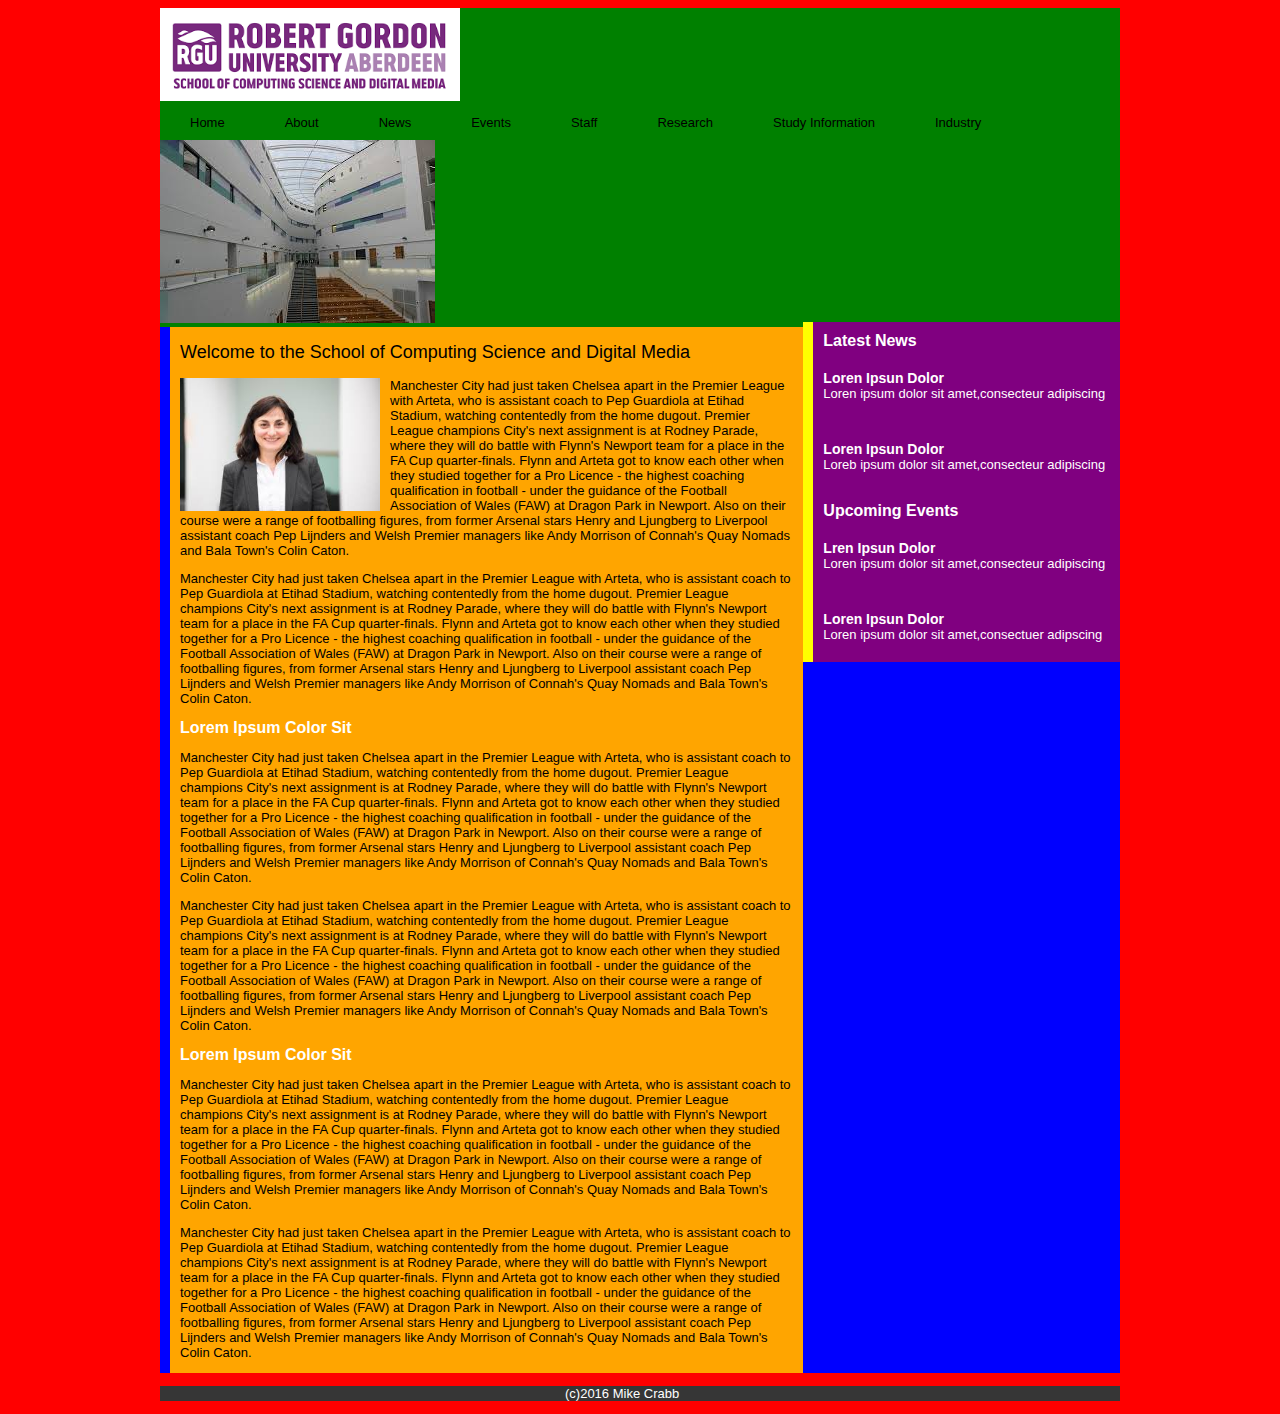
<file: cmp/ind.html>
<!DOCTYPE html>
<html lang="en">
<head>
    <meta charset="UTF-8">
    <title>Computing Home Page</title>
    <link rel="stylesheet" href="assets/CSS/style.css">
    <link rel="stylesheet" href="assets/CSS/unsemantic-grid-responsive-tablet.css">

</head>
<body>
<!--HEADER START-->
<header>
<img src="assets/images/csdmlogo.png" alt="School of Computing Logo" id="csdmlogo">
    <!--NAVIGATION START-->
    <nav>
        <ul>
            <li><a href="#">Home</a></li>
            <li><a href="#">About</a></li>
            <li><a href="#">News</a></li>
            <li><a href="#">Events</a></li>
            <li><a href="#">Staff</a></li>
            <li><a href="#">Research</a></li>
            <li><a href="#">Study Information</a></li>
            <li><a href="#">Industry</a></li>
        </ul>
    </nav>
    <!--NAVIGATION END-->
    <img src="assets/images/Sir Ian Wood Building Atrium.jpg" alt="Sir Ian Wood Building Atrium" id="banner">
</header>
<!--HEADER END-->

<!--MAIN START-->
<main class ="grid-container">
<!--MAIN SECTION START-->
    <section class="grid-66">
<h2>Welcome to the School of Computing Science and Digital Media</h2>
        <img src="assets/images/chrisinajayne.jpg" alt="Chrisina Jayne"  id="hos">
        <p> Manchester City had just taken Chelsea apart in the Premier League with Arteta, who is assistant coach to Pep Guardiola at Etihad Stadium, watching contentedly from the home dugout.
            Premier League champions City's next assignment is at Rodney Parade, where they will do battle with Flynn's Newport team for a place in the FA Cup quarter-finals.
            Flynn and Arteta got to know each other when they studied together for a Pro Licence - the highest coaching qualification in football - under the guidance of the Football Association of Wales (FAW) at Dragon Park in Newport.
            Also on their course were a range of footballing figures, from former Arsenal stars Henry and Ljungberg to Liverpool assistant coach Pep Lijnders and Welsh Premier managers like Andy Morrison of Connah's Quay Nomads and Bala Town's Colin Caton.</p>
    <p>Manchester City had just taken Chelsea apart in the Premier League with Arteta, who is assistant coach to Pep Guardiola at Etihad Stadium, watching contentedly from the home dugout.
        Premier League champions City's next assignment is at Rodney Parade, where they will do battle with Flynn's Newport team for a place in the FA Cup quarter-finals.
        Flynn and Arteta got to know each other when they studied together for a Pro Licence - the highest coaching qualification in football - under the guidance of the Football Association of Wales (FAW) at Dragon Park in Newport.
        Also on their course were a range of footballing figures, from former Arsenal stars Henry and Ljungberg to Liverpool assistant coach Pep Lijnders and Welsh Premier managers like Andy Morrison of Connah's Quay Nomads and Bala Town's Colin Caton.</p>
<h3>Lorem Ipsum Color Sit</h3>
    <p>Manchester City had just taken Chelsea apart in the Premier League with Arteta, who is assistant coach to Pep Guardiola at Etihad Stadium, watching contentedly from the home dugout.
        Premier League champions City's next assignment is at Rodney Parade, where they will do battle with Flynn's Newport team for a place in the FA Cup quarter-finals.
        Flynn and Arteta got to know each other when they studied together for a Pro Licence - the highest coaching qualification in football - under the guidance of the Football Association of Wales (FAW) at Dragon Park in Newport.
        Also on their course were a range of footballing figures, from former Arsenal stars Henry and Ljungberg to Liverpool assistant coach Pep Lijnders and Welsh Premier managers like Andy Morrison of Connah's Quay Nomads and Bala Town's Colin Caton.</p>
 <p>Manchester City had just taken Chelsea apart in the Premier League with Arteta, who is assistant coach to Pep Guardiola at Etihad Stadium, watching contentedly from the home dugout.
     Premier League champions City's next assignment is at Rodney Parade, where they will do battle with Flynn's Newport team for a place in the FA Cup quarter-finals.
     Flynn and Arteta got to know each other when they studied together for a Pro Licence - the highest coaching qualification in football - under the guidance of the Football Association of Wales (FAW) at Dragon Park in Newport.
     Also on their course were a range of footballing figures, from former Arsenal stars Henry and Ljungberg to Liverpool assistant coach Pep Lijnders and Welsh Premier managers like Andy Morrison of Connah's Quay Nomads and Bala Town's Colin Caton.</p>
        <h3>Lorem Ipsum Color Sit</h3>
        <p>Manchester City had just taken Chelsea apart in the Premier League with Arteta, who is assistant coach to Pep Guardiola at Etihad Stadium, watching contentedly from the home dugout.
            Premier League champions City's next assignment is at Rodney Parade, where they will do battle with Flynn's Newport team for a place in the FA Cup quarter-finals.
            Flynn and Arteta got to know each other when they studied together for a Pro Licence - the highest coaching qualification in football - under the guidance of the Football Association of Wales (FAW) at Dragon Park in Newport.
            Also on their course were a range of footballing figures, from former Arsenal stars Henry and Ljungberg to Liverpool assistant coach Pep Lijnders and Welsh Premier managers like Andy Morrison of Connah's Quay Nomads and Bala Town's Colin Caton.</p>
<p>Manchester City had just taken Chelsea apart in the Premier League with Arteta, who is assistant coach to Pep Guardiola at Etihad Stadium, watching contentedly from the home dugout.
    Premier League champions City's next assignment is at Rodney Parade, where they will do battle with Flynn's Newport team for a place in the FA Cup quarter-finals.
    Flynn and Arteta got to know each other when they studied together for a Pro Licence - the highest coaching qualification in football - under the guidance of the Football Association of Wales (FAW) at Dragon Park in Newport.
    Also on their course were a range of footballing figures, from former Arsenal stars Henry and Ljungberg to Liverpool assistant coach Pep Lijnders and Welsh Premier managers like Andy Morrison of Connah's Quay Nomads and Bala Town's Colin Caton.</p>
    </section>
    <!--MAIN SECTION END-->

    <!--SIDEBAR START-->
    <aside class="grid-33">
<!--NEWS START-->
        <article>
            <h3>Latest News</h3>
            <h4>Loren Ipsun Dolor</h4>
            <p>Loren ipsum dolor sit amet,consecteur adipiscing</p>
            <h4>Loren Ipsun Dolor</h4>
            <p>Loreb ipsum dolor sit amet,consecteur adipiscing</p>
        </article>
        <!--NEWS END-->

        <!--EVENTS START-->
        <article>
            <h3>Upcoming Events</h3>
            <h4>Lren Ipsun Dolor</h4>
            <p>Loren ipsum dolor sit amet,consecteur adipiscing</p>
            <h4>Loren Ipsun Dolor</h4>
            <p>Loren ipsum dolor sit amet,consectuer adipscing</p>
        </article>
        <!--EVENTS END-->
    </aside>
    <!--SIDEBAR END-->
</main>
<!--MAIN END-->

<!--FOOTER START-->
<footer>
<p>(c)2016 Mike Crabb</p>
</footer>
<!--FOOTER END-->

</body>
</html>
</file>
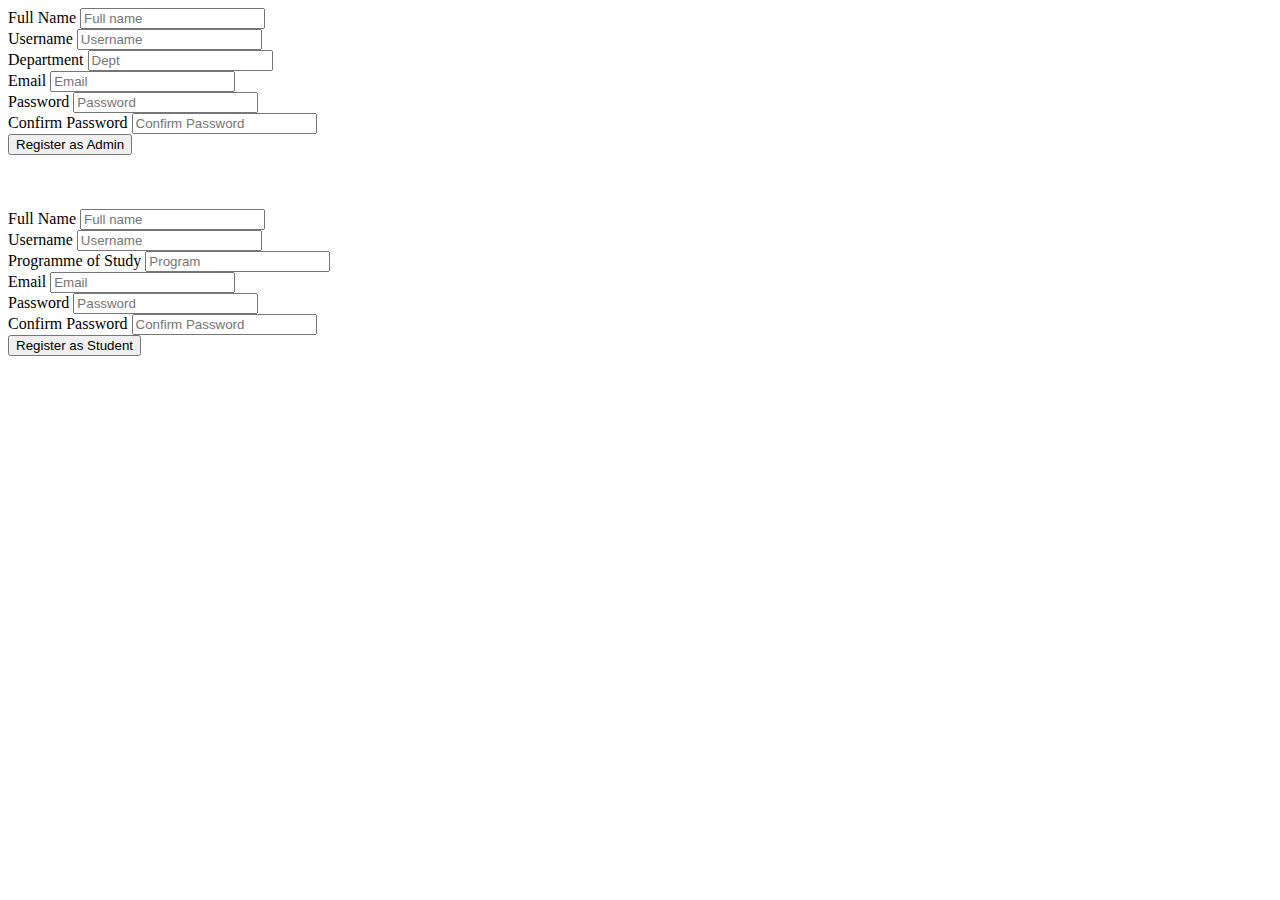
<file: cswk/sign_up.html>
<!DOCTYPE html>
    <html lang="en">
    <head>
        <meta charset="UTF-8">
        <title>Title</title>
    </head>
    <body>

    <section class = grid-50>
        <div id = "Admin_Form">
            <form method="post" action="../server/Admin_Sign-Up.html">
                <div class="input">
                    <label>Full Name</label>
                    <input type="text" name="=fname" placeholder="Full name">
                </div>
                <div class="input">
                    <label>Username</label>
                    <input type="text" name="username" placeholder="Username">
                    <div class="input">
                        <label>Department</label>
                        <input type="dept" name="dept" placeholder="Dept">
                    </div>
                    <div class="input">
                        <label>Email</label>
                        <input type="email" name="email" placeholder="Email">
                    </div>
                    <div class="input">
                    <label>Password</label>
                    <input type="password" name="password0" placeholder="Password">
                </div>
                <div class="input">
                    <label>Confirm Password</label>
                    <input type="password" name="password1" placeholder="Confirm Password">
                </div>
                <div class="input">
                    <button type="submit" name="AdminReg" class="btn">Register as Admin</button>
                </div>
                </div>
            </form>
        </div>
    </section>
<br><br><br>
    <form class = grid-50>
        <div id = "Stud_Form">
            <form method="post" action="../server/Student_Sign-Up.html">
                <div class="input">
                    <label>Full Name</label>
                    <input type="text" name="fname_std" placeholder="Full name">
                </div>
                <div class="input">
                    <label>Username</label>
                    <input type="text" name="username_std" placeholder="Username">
                </div>
                <div class="input">
                    <label>Programme of Study</label>
                    <input type="prog" name="prog" placeholder="Program">
                </div>
                <div class="input">
                    <div class="input">
                        <label>Email</label>
                        <input type="email" name="email_std" placeholder="Email">
                    </div>
                        <div class="input">
                            <label>Password</label>
                    <input type="password" name="password_std" placeholder="Password">
                </div>
                <div class="input">
                    <label>Confirm Password</label>
                    <input type="password" name="password1_std" placeholder="Confirm Password">
                </div>
                        <div class="input">
                    <button type="Submit" name="StudReg" class="btn">Register as Student</button>
                </div>
                </div>
            </form>
        </div>
    </form>
    </body>
    </html>
</file>
<file: cmp/assets/CSS/style.css>
@import "templatecolours.css";

body{
    max-width: 960px;
    margin-left:auto;
    margin-right:auto;
}


/*IMAGE SIZING CSS*/
#csdmlogo
{
    width: 300px;
}
#Sir Ian Wood Building Atrium
{
    max-width: 960px;
}
#hos
{
    width: 200px;
    float: left;
    padding-right: 10px;
}

/*NAVIGATION BAR CSS*/
nav>ul{
    list-style-type: none;
    margin:0;
    padding:0;
    overflow:hidden;
}
nav>ul>li {
    float:left;
}

nav>ul>li a{
    display: block;
    color: #000000;
    text-align: center;
    padding: 10px 30px;
    text-decoration: none;
}
li a:hover{
    color: #363636;
}


/*TEXT STYLING*/
h1{
    font-family: 'Roboto',sans-serif;
    font-weight: 300;
}
p,h2,h3,h4,h5,a{
    font-family: 'Roboto',sans-serif;
    font-weight: 400;
}
h3,h4,h5 {
    font-family: 'Roboto', sans-serif;
    font-weight: 700;
}
h1{
    font-size: 20px;
}
h2{
    font-size: 18px;
}
h3{
    font-size: 16px;
}
h4{
    font-size: 14px;
}
p{
font-size: 13px;
}
a{
font-size: 13px;
}


/*COLOURINGS*/
#news{
    background-color: #DBC9DF;
}
#events{
    background-color: #782A7E
}
footer{
    background-color: #363636;
}

aside p,h3,h4{
    color: white; /should go somewhere else but this is quicker just now
}

/*MARGIN FIXES*/
aside p,h3,h4{
    margin: 0;
}
aside h3{
    padding-top: 10px;
    padding-left: 10px;
    padding-right: 10px;
}

aside h4{
    padding-top:20px;
    padding-left: 10px;
    padding-right: 10px;
}
aside p{
    padding-bottom: 20px;
    padding-left: 10px;
padding-right: 10px;
}
aside{
    padding-right: 0px!important;
    margin-top: -5px!important;
}
main{
    padding-right: 0px!important;
}


footer>p{
    width: 150px;
    margin-left: auto;
    margin-right: auto;
    color: white;
}
</file>
<file: cmp/assets/CSS/unsemantic-grid-responsive-tablet.css>
/* ================================================================== */
/* This file has a mobile-to-tablet, and tablet-to-desktop breakpoint */
/* ================================================================== */
@media (max-width: 400px) {
  @-ms-viewport {
    width: 320px;
  }
}
.clear {
  clear: both;
  display: block;
  overflow: hidden;
  visibility: hidden;
  width: 0;
  height: 0;
}

.grid-container:before, .mobile-grid-5:before, .mobile-grid-10:before, .mobile-grid-15:before, .mobile-grid-20:before, .mobile-grid-25:before, .mobile-grid-30:before, .mobile-grid-35:before, .mobile-grid-40:before, .mobile-grid-45:before, .mobile-grid-50:before, .mobile-grid-55:before, .mobile-grid-60:before, .mobile-grid-65:before, .mobile-grid-70:before, .mobile-grid-75:before, .mobile-grid-80:before, .mobile-grid-85:before, .mobile-grid-90:before, .mobile-grid-95:before, .mobile-grid-100:before, .mobile-grid-33:before, .mobile-grid-66:before, .tablet-grid-5:before, .tablet-grid-10:before, .tablet-grid-15:before, .tablet-grid-20:before, .tablet-grid-25:before, .tablet-grid-30:before, .tablet-grid-35:before, .tablet-grid-40:before, .tablet-grid-45:before, .tablet-grid-50:before, .tablet-grid-55:before, .tablet-grid-60:before, .tablet-grid-65:before, .tablet-grid-70:before, .tablet-grid-75:before, .tablet-grid-80:before, .tablet-grid-85:before, .tablet-grid-90:before, .tablet-grid-95:before, .tablet-grid-100:before, .tablet-grid-33:before, .tablet-grid-66:before, .grid-5:before, .grid-10:before, .grid-15:before, .grid-20:before, .grid-25:before, .grid-30:before, .grid-35:before, .grid-40:before, .grid-45:before, .grid-50:before, .grid-55:before, .grid-60:before, .grid-65:before, .grid-70:before, .grid-75:before, .grid-80:before, .grid-85:before, .grid-90:before, .grid-95:before, .grid-100:before, .grid-33:before, .grid-66:before, .grid-offset:before, .clearfix:before,
.grid-container:after,
.mobile-grid-5:after,
.mobile-grid-10:after,
.mobile-grid-15:after,
.mobile-grid-20:after,
.mobile-grid-25:after,
.mobile-grid-30:after,
.mobile-grid-35:after,
.mobile-grid-40:after,
.mobile-grid-45:after,
.mobile-grid-50:after,
.mobile-grid-55:after,
.mobile-grid-60:after,
.mobile-grid-65:after,
.mobile-grid-70:after,
.mobile-grid-75:after,
.mobile-grid-80:after,
.mobile-grid-85:after,
.mobile-grid-90:after,
.mobile-grid-95:after,
.mobile-grid-100:after,
.mobile-grid-33:after,
.mobile-grid-66:after,
.tablet-grid-5:after,
.tablet-grid-10:after,
.tablet-grid-15:after,
.tablet-grid-20:after,
.tablet-grid-25:after,
.tablet-grid-30:after,
.tablet-grid-35:after,
.tablet-grid-40:after,
.tablet-grid-45:after,
.tablet-grid-50:after,
.tablet-grid-55:after,
.tablet-grid-60:after,
.tablet-grid-65:after,
.tablet-grid-70:after,
.tablet-grid-75:after,
.tablet-grid-80:after,
.tablet-grid-85:after,
.tablet-grid-90:after,
.tablet-grid-95:after,
.tablet-grid-100:after,
.tablet-grid-33:after,
.tablet-grid-66:after,
.grid-5:after,
.grid-10:after,
.grid-15:after,
.grid-20:after,
.grid-25:after,
.grid-30:after,
.grid-35:after,
.grid-40:after,
.grid-45:after,
.grid-50:after,
.grid-55:after,
.grid-60:after,
.grid-65:after,
.grid-70:after,
.grid-75:after,
.grid-80:after,
.grid-85:after,
.grid-90:after,
.grid-95:after,
.grid-100:after,
.grid-33:after,
.grid-66:after,
.grid-offset:after,
.clearfix:after {
  content: ".";
  display: block;
  overflow: hidden;
  visibility: hidden;
  font-size: 0;
  line-height: 0;
  width: 0;
  height: 0;
}

.grid-container:after, .mobile-grid-5:after, .mobile-grid-10:after, .mobile-grid-15:after, .mobile-grid-20:after, .mobile-grid-25:after, .mobile-grid-30:after, .mobile-grid-35:after, .mobile-grid-40:after, .mobile-grid-45:after, .mobile-grid-50:after, .mobile-grid-55:after, .mobile-grid-60:after, .mobile-grid-65:after, .mobile-grid-70:after, .mobile-grid-75:after, .mobile-grid-80:after, .mobile-grid-85:after, .mobile-grid-90:after, .mobile-grid-95:after, .mobile-grid-100:after, .mobile-grid-33:after, .mobile-grid-66:after, .tablet-grid-5:after, .tablet-grid-10:after, .tablet-grid-15:after, .tablet-grid-20:after, .tablet-grid-25:after, .tablet-grid-30:after, .tablet-grid-35:after, .tablet-grid-40:after, .tablet-grid-45:after, .tablet-grid-50:after, .tablet-grid-55:after, .tablet-grid-60:after, .tablet-grid-65:after, .tablet-grid-70:after, .tablet-grid-75:after, .tablet-grid-80:after, .tablet-grid-85:after, .tablet-grid-90:after, .tablet-grid-95:after, .tablet-grid-100:after, .tablet-grid-33:after, .tablet-grid-66:after, .grid-5:after, .grid-10:after, .grid-15:after, .grid-20:after, .grid-25:after, .grid-30:after, .grid-35:after, .grid-40:after, .grid-45:after, .grid-50:after, .grid-55:after, .grid-60:after, .grid-65:after, .grid-70:after, .grid-75:after, .grid-80:after, .grid-85:after, .grid-90:after, .grid-95:after, .grid-100:after, .grid-33:after, .grid-66:after, .grid-offset:after, .clearfix:after {
  clear: both;
}

.grid-container, .mobile-grid-5, .mobile-grid-10, .mobile-grid-15, .mobile-grid-20, .mobile-grid-25, .mobile-grid-30, .mobile-grid-35, .mobile-grid-40, .mobile-grid-45, .mobile-grid-50, .mobile-grid-55, .mobile-grid-60, .mobile-grid-65, .mobile-grid-70, .mobile-grid-75, .mobile-grid-80, .mobile-grid-85, .mobile-grid-90, .mobile-grid-95, .mobile-grid-100, .mobile-grid-33, .mobile-grid-66, .tablet-grid-5, .tablet-grid-10, .tablet-grid-15, .tablet-grid-20, .tablet-grid-25, .tablet-grid-30, .tablet-grid-35, .tablet-grid-40, .tablet-grid-45, .tablet-grid-50, .tablet-grid-55, .tablet-grid-60, .tablet-grid-65, .tablet-grid-70, .tablet-grid-75, .tablet-grid-80, .tablet-grid-85, .tablet-grid-90, .tablet-grid-95, .tablet-grid-100, .tablet-grid-33, .tablet-grid-66, .grid-5, .grid-10, .grid-15, .grid-20, .grid-25, .grid-30, .grid-35, .grid-40, .grid-45, .grid-50, .grid-55, .grid-60, .grid-65, .grid-70, .grid-75, .grid-80, .grid-85, .grid-90, .grid-95, .grid-100, .grid-33, .grid-66, .grid-offset, .clearfix {
  /* <IE7> */
  *zoom: 1;
  /* </IE7> */
}

.grid-container {
  margin-left: auto;
  margin-right: auto;
  max-width: 1200px;
  padding-left: 10px;
  padding-right: 10px;
}

.mobile-grid-5, .mobile-grid-10, .mobile-grid-15, .mobile-grid-20, .mobile-grid-25, .mobile-grid-30, .mobile-grid-35, .mobile-grid-40, .mobile-grid-45, .mobile-grid-50, .mobile-grid-55, .mobile-grid-60, .mobile-grid-65, .mobile-grid-70, .mobile-grid-75, .mobile-grid-80, .mobile-grid-85, .mobile-grid-90, .mobile-grid-95, .mobile-grid-100, .mobile-grid-33, .mobile-grid-66, .tablet-grid-5, .tablet-grid-10, .tablet-grid-15, .tablet-grid-20, .tablet-grid-25, .tablet-grid-30, .tablet-grid-35, .tablet-grid-40, .tablet-grid-45, .tablet-grid-50, .tablet-grid-55, .tablet-grid-60, .tablet-grid-65, .tablet-grid-70, .tablet-grid-75, .tablet-grid-80, .tablet-grid-85, .tablet-grid-90, .tablet-grid-95, .tablet-grid-100, .tablet-grid-33, .tablet-grid-66, .grid-5, .grid-10, .grid-15, .grid-20, .grid-25, .grid-30, .grid-35, .grid-40, .grid-45, .grid-50, .grid-55, .grid-60, .grid-65, .grid-70, .grid-75, .grid-80, .grid-85, .grid-90, .grid-95, .grid-100, .grid-33, .grid-66 {
  -moz-box-sizing: border-box;
  -webkit-box-sizing: border-box;
  box-sizing: border-box;
  padding-left: 10px;
  padding-right: 10px;
  /* <IE7> */
  *padding-left: 0;
  *padding-right: 0;
  /* </IE7> */
}
.mobile-grid-5 > *, .mobile-grid-10 > *, .mobile-grid-15 > *, .mobile-grid-20 > *, .mobile-grid-25 > *, .mobile-grid-30 > *, .mobile-grid-35 > *, .mobile-grid-40 > *, .mobile-grid-45 > *, .mobile-grid-50 > *, .mobile-grid-55 > *, .mobile-grid-60 > *, .mobile-grid-65 > *, .mobile-grid-70 > *, .mobile-grid-75 > *, .mobile-grid-80 > *, .mobile-grid-85 > *, .mobile-grid-90 > *, .mobile-grid-95 > *, .mobile-grid-100 > *, .mobile-grid-33 > *, .mobile-grid-66 > *, .tablet-grid-5 > *, .tablet-grid-10 > *, .tablet-grid-15 > *, .tablet-grid-20 > *, .tablet-grid-25 > *, .tablet-grid-30 > *, .tablet-grid-35 > *, .tablet-grid-40 > *, .tablet-grid-45 > *, .tablet-grid-50 > *, .tablet-grid-55 > *, .tablet-grid-60 > *, .tablet-grid-65 > *, .tablet-grid-70 > *, .tablet-grid-75 > *, .tablet-grid-80 > *, .tablet-grid-85 > *, .tablet-grid-90 > *, .tablet-grid-95 > *, .tablet-grid-100 > *, .tablet-grid-33 > *, .tablet-grid-66 > *, .grid-5 > *, .grid-10 > *, .grid-15 > *, .grid-20 > *, .grid-25 > *, .grid-30 > *, .grid-35 > *, .grid-40 > *, .grid-45 > *, .grid-50 > *, .grid-55 > *, .grid-60 > *, .grid-65 > *, .grid-70 > *, .grid-75 > *, .grid-80 > *, .grid-85 > *, .grid-90 > *, .grid-95 > *, .grid-100 > *, .grid-33 > *, .grid-66 > * {
  /* <IE7> */
  *margin-left: expression((!this.className.match(/grid-[1-9]/) && this.currentStyle.display === 'block' && this.currentStyle.width === 'auto') && '10px');
  *margin-right: expression((!this.className.match(/grid-[1-9]/) && this.currentStyle.display === 'block' && this.currentStyle.width === 'auto') && '10px');
  /* </IE7> */
}

.grid-parent {
  padding-left: 0;
  padding-right: 0;
}

.grid-offset {
  clear: both;
  margin-left: -10px;
  margin-right: -10px;
}

@media (max-width: 767px) {
  .mobile-push-5, .mobile-pull-5, .mobile-push-10, .mobile-pull-10, .mobile-push-15, .mobile-pull-15, .mobile-push-20, .mobile-pull-20, .mobile-push-25, .mobile-pull-25, .mobile-push-30, .mobile-pull-30, .mobile-push-35, .mobile-pull-35, .mobile-push-40, .mobile-pull-40, .mobile-push-45, .mobile-pull-45, .mobile-push-50, .mobile-pull-50, .mobile-push-55, .mobile-pull-55, .mobile-push-60, .mobile-pull-60, .mobile-push-65, .mobile-pull-65, .mobile-push-70, .mobile-pull-70, .mobile-push-75, .mobile-pull-75, .mobile-push-80, .mobile-pull-80, .mobile-push-85, .mobile-pull-85, .mobile-push-90, .mobile-pull-90, .mobile-push-95, .mobile-pull-95, .mobile-push-33, .mobile-pull-33, .mobile-push-66, .mobile-pull-66 {
    position: relative;
  }

  .hide-on-mobile {
    display: none !important;
  }

  .mobile-grid-5 {
    float: left;
    width: 5%;
    /* <IE7> */
    *width: expression(Math.floor(0.05 * (this.parentNode.offsetWidth - parseFloat(this.parentNode.currentStyle.paddingLeft) - parseFloat(this.parentNode.currentStyle.paddingRight))) + 'px');
    /* </IE7> */
  }

  .mobile-prefix-5 {
    margin-left: 5%;
  }

  .mobile-suffix-5 {
    margin-right: 5%;
  }

  .mobile-push-5 {
    left: 5%;
    /* <IE7> */
    *left: expression(Math.floor(0.05 * (this.parentNode.offsetWidth - parseFloat(this.parentNode.currentStyle.paddingLeft) - parseFloat(this.parentNode.currentStyle.paddingRight))) + 'px');
    /* </IE7> */
  }

  .mobile-pull-5 {
    left: -5%;
    /* <IE7> */
    *left: expression(Math.floor(-0.05 * (this.parentNode.offsetWidth - parseFloat(this.parentNode.currentStyle.paddingLeft) - parseFloat(this.parentNode.currentStyle.paddingRight))) + 'px');
    /* </IE7> */
  }

  .mobile-grid-10 {
    float: left;
    width: 10%;
    /* <IE7> */
    *width: expression(Math.floor(0.1 * (this.parentNode.offsetWidth - parseFloat(this.parentNode.currentStyle.paddingLeft) - parseFloat(this.parentNode.currentStyle.paddingRight))) + 'px');
    /* </IE7> */
  }

  .mobile-prefix-10 {
    margin-left: 10%;
  }

  .mobile-suffix-10 {
    margin-right: 10%;
  }

  .mobile-push-10 {
    left: 10%;
    /* <IE7> */
    *left: expression(Math.floor(0.1 * (this.parentNode.offsetWidth - parseFloat(this.parentNode.currentStyle.paddingLeft) - parseFloat(this.parentNode.currentStyle.paddingRight))) + 'px');
    /* </IE7> */
  }

  .mobile-pull-10 {
    left: -10%;
    /* <IE7> */
    *left: expression(Math.floor(-0.1 * (this.parentNode.offsetWidth - parseFloat(this.parentNode.currentStyle.paddingLeft) - parseFloat(this.parentNode.currentStyle.paddingRight))) + 'px');
    /* </IE7> */
  }

  .mobile-grid-15 {
    float: left;
    width: 15%;
    /* <IE7> */
    *width: expression(Math.floor(0.15 * (this.parentNode.offsetWidth - parseFloat(this.parentNode.currentStyle.paddingLeft) - parseFloat(this.parentNode.currentStyle.paddingRight))) + 'px');
    /* </IE7> */
  }

  .mobile-prefix-15 {
    margin-left: 15%;
  }

  .mobile-suffix-15 {
    margin-right: 15%;
  }

  .mobile-push-15 {
    left: 15%;
    /* <IE7> */
    *left: expression(Math.floor(0.15 * (this.parentNode.offsetWidth - parseFloat(this.parentNode.currentStyle.paddingLeft) - parseFloat(this.parentNode.currentStyle.paddingRight))) + 'px');
    /* </IE7> */
  }

  .mobile-pull-15 {
    left: -15%;
    /* <IE7> */
    *left: expression(Math.floor(-0.15 * (this.parentNode.offsetWidth - parseFloat(this.parentNode.currentStyle.paddingLeft) - parseFloat(this.parentNode.currentStyle.paddingRight))) + 'px');
    /* </IE7> */
  }

  .mobile-grid-20 {
    float: left;
    width: 20%;
    /* <IE7> */
    *width: expression(Math.floor(0.2 * (this.parentNode.offsetWidth - parseFloat(this.parentNode.currentStyle.paddingLeft) - parseFloat(this.parentNode.currentStyle.paddingRight))) + 'px');
    /* </IE7> */
  }

  .mobile-prefix-20 {
    margin-left: 20%;
  }

  .mobile-suffix-20 {
    margin-right: 20%;
  }

  .mobile-push-20 {
    left: 20%;
    /* <IE7> */
    *left: expression(Math.floor(0.2 * (this.parentNode.offsetWidth - parseFloat(this.parentNode.currentStyle.paddingLeft) - parseFloat(this.parentNode.currentStyle.paddingRight))) + 'px');
    /* </IE7> */
  }

  .mobile-pull-20 {
    left: -20%;
    /* <IE7> */
    *left: expression(Math.floor(-0.2 * (this.parentNode.offsetWidth - parseFloat(this.parentNode.currentStyle.paddingLeft) - parseFloat(this.parentNode.currentStyle.paddingRight))) + 'px');
    /* </IE7> */
  }

  .mobile-grid-25 {
    float: left;
    width: 25%;
    /* <IE7> */
    *width: expression(Math.floor(0.25 * (this.parentNode.offsetWidth - parseFloat(this.parentNode.currentStyle.paddingLeft) - parseFloat(this.parentNode.currentStyle.paddingRight))) + 'px');
    /* </IE7> */
  }

  .mobile-prefix-25 {
    margin-left: 25%;
  }

  .mobile-suffix-25 {
    margin-right: 25%;
  }

  .mobile-push-25 {
    left: 25%;
    /* <IE7> */
    *left: expression(Math.floor(0.25 * (this.parentNode.offsetWidth - parseFloat(this.parentNode.currentStyle.paddingLeft) - parseFloat(this.parentNode.currentStyle.paddingRight))) + 'px');
    /* </IE7> */
  }

  .mobile-pull-25 {
    left: -25%;
    /* <IE7> */
    *left: expression(Math.floor(-0.25 * (this.parentNode.offsetWidth - parseFloat(this.parentNode.currentStyle.paddingLeft) - parseFloat(this.parentNode.currentStyle.paddingRight))) + 'px');
    /* </IE7> */
  }

  .mobile-grid-30 {
    float: left;
    width: 30%;
    /* <IE7> */
    *width: expression(Math.floor(0.3 * (this.parentNode.offsetWidth - parseFloat(this.parentNode.currentStyle.paddingLeft) - parseFloat(this.parentNode.currentStyle.paddingRight))) + 'px');
    /* </IE7> */
  }

  .mobile-prefix-30 {
    margin-left: 30%;
  }

  .mobile-suffix-30 {
    margin-right: 30%;
  }

  .mobile-push-30 {
    left: 30%;
    /* <IE7> */
    *left: expression(Math.floor(0.3 * (this.parentNode.offsetWidth - parseFloat(this.parentNode.currentStyle.paddingLeft) - parseFloat(this.parentNode.currentStyle.paddingRight))) + 'px');
    /* </IE7> */
  }

  .mobile-pull-30 {
    left: -30%;
    /* <IE7> */
    *left: expression(Math.floor(-0.3 * (this.parentNode.offsetWidth - parseFloat(this.parentNode.currentStyle.paddingLeft) - parseFloat(this.parentNode.currentStyle.paddingRight))) + 'px');
    /* </IE7> */
  }

  .mobile-grid-35 {
    float: left;
    width: 35%;
    /* <IE7> */
    *width: expression(Math.floor(0.35 * (this.parentNode.offsetWidth - parseFloat(this.parentNode.currentStyle.paddingLeft) - parseFloat(this.parentNode.currentStyle.paddingRight))) + 'px');
    /* </IE7> */
  }

  .mobile-prefix-35 {
    margin-left: 35%;
  }

  .mobile-suffix-35 {
    margin-right: 35%;
  }

  .mobile-push-35 {
    left: 35%;
    /* <IE7> */
    *left: expression(Math.floor(0.35 * (this.parentNode.offsetWidth - parseFloat(this.parentNode.currentStyle.paddingLeft) - parseFloat(this.parentNode.currentStyle.paddingRight))) + 'px');
    /* </IE7> */
  }

  .mobile-pull-35 {
    left: -35%;
    /* <IE7> */
    *left: expression(Math.floor(-0.35 * (this.parentNode.offsetWidth - parseFloat(this.parentNode.currentStyle.paddingLeft) - parseFloat(this.parentNode.currentStyle.paddingRight))) + 'px');
    /* </IE7> */
  }

  .mobile-grid-40 {
    float: left;
    width: 40%;
    /* <IE7> */
    *width: expression(Math.floor(0.4 * (this.parentNode.offsetWidth - parseFloat(this.parentNode.currentStyle.paddingLeft) - parseFloat(this.parentNode.currentStyle.paddingRight))) + 'px');
    /* </IE7> */
  }

  .mobile-prefix-40 {
    margin-left: 40%;
  }

  .mobile-suffix-40 {
    margin-right: 40%;
  }

  .mobile-push-40 {
    left: 40%;
    /* <IE7> */
    *left: expression(Math.floor(0.4 * (this.parentNode.offsetWidth - parseFloat(this.parentNode.currentStyle.paddingLeft) - parseFloat(this.parentNode.currentStyle.paddingRight))) + 'px');
    /* </IE7> */
  }

  .mobile-pull-40 {
    left: -40%;
    /* <IE7> */
    *left: expression(Math.floor(-0.4 * (this.parentNode.offsetWidth - parseFloat(this.parentNode.currentStyle.paddingLeft) - parseFloat(this.parentNode.currentStyle.paddingRight))) + 'px');
    /* </IE7> */
  }

  .mobile-grid-45 {
    float: left;
    width: 45%;
    /* <IE7> */
    *width: expression(Math.floor(0.45 * (this.parentNode.offsetWidth - parseFloat(this.parentNode.currentStyle.paddingLeft) - parseFloat(this.parentNode.currentStyle.paddingRight))) + 'px');
    /* </IE7> */
  }

  .mobile-prefix-45 {
    margin-left: 45%;
  }

  .mobile-suffix-45 {
    margin-right: 45%;
  }

  .mobile-push-45 {
    left: 45%;
    /* <IE7> */
    *left: expression(Math.floor(0.45 * (this.parentNode.offsetWidth - parseFloat(this.parentNode.currentStyle.paddingLeft) - parseFloat(this.parentNode.currentStyle.paddingRight))) + 'px');
    /* </IE7> */
  }

  .mobile-pull-45 {
    left: -45%;
    /* <IE7> */
    *left: expression(Math.floor(-0.45 * (this.parentNode.offsetWidth - parseFloat(this.parentNode.currentStyle.paddingLeft) - parseFloat(this.parentNode.currentStyle.paddingRight))) + 'px');
    /* </IE7> */
  }

  .mobile-grid-50 {
    float: left;
    width: 50%;
    /* <IE7> */
    *width: expression(Math.floor(0.5 * (this.parentNode.offsetWidth - parseFloat(this.parentNode.currentStyle.paddingLeft) - parseFloat(this.parentNode.currentStyle.paddingRight))) + 'px');
    /* </IE7> */
  }

  .mobile-prefix-50 {
    margin-left: 50%;
  }

  .mobile-suffix-50 {
    margin-right: 50%;
  }

  .mobile-push-50 {
    left: 50%;
    /* <IE7> */
    *left: expression(Math.floor(0.5 * (this.parentNode.offsetWidth - parseFloat(this.parentNode.currentStyle.paddingLeft) - parseFloat(this.parentNode.currentStyle.paddingRight))) + 'px');
    /* </IE7> */
  }

  .mobile-pull-50 {
    left: -50%;
    /* <IE7> */
    *left: expression(Math.floor(-0.5 * (this.parentNode.offsetWidth - parseFloat(this.parentNode.currentStyle.paddingLeft) - parseFloat(this.parentNode.currentStyle.paddingRight))) + 'px');
    /* </IE7> */
  }

  .mobile-grid-55 {
    float: left;
    width: 55%;
    /* <IE7> */
    *width: expression(Math.floor(0.55 * (this.parentNode.offsetWidth - parseFloat(this.parentNode.currentStyle.paddingLeft) - parseFloat(this.parentNode.currentStyle.paddingRight))) + 'px');
    /* </IE7> */
  }

  .mobile-prefix-55 {
    margin-left: 55%;
  }

  .mobile-suffix-55 {
    margin-right: 55%;
  }

  .mobile-push-55 {
    left: 55%;
    /* <IE7> */
    *left: expression(Math.floor(0.55 * (this.parentNode.offsetWidth - parseFloat(this.parentNode.currentStyle.paddingLeft) - parseFloat(this.parentNode.currentStyle.paddingRight))) + 'px');
    /* </IE7> */
  }

  .mobile-pull-55 {
    left: -55%;
    /* <IE7> */
    *left: expression(Math.floor(-0.55 * (this.parentNode.offsetWidth - parseFloat(this.parentNode.currentStyle.paddingLeft) - parseFloat(this.parentNode.currentStyle.paddingRight))) + 'px');
    /* </IE7> */
  }

  .mobile-grid-60 {
    float: left;
    width: 60%;
    /* <IE7> */
    *width: expression(Math.floor(0.6 * (this.parentNode.offsetWidth - parseFloat(this.parentNode.currentStyle.paddingLeft) - parseFloat(this.parentNode.currentStyle.paddingRight))) + 'px');
    /* </IE7> */
  }

  .mobile-prefix-60 {
    margin-left: 60%;
  }

  .mobile-suffix-60 {
    margin-right: 60%;
  }

  .mobile-push-60 {
    left: 60%;
    /* <IE7> */
    *left: expression(Math.floor(0.6 * (this.parentNode.offsetWidth - parseFloat(this.parentNode.currentStyle.paddingLeft) - parseFloat(this.parentNode.currentStyle.paddingRight))) + 'px');
    /* </IE7> */
  }

  .mobile-pull-60 {
    left: -60%;
    /* <IE7> */
    *left: expression(Math.floor(-0.6 * (this.parentNode.offsetWidth - parseFloat(this.parentNode.currentStyle.paddingLeft) - parseFloat(this.parentNode.currentStyle.paddingRight))) + 'px');
    /* </IE7> */
  }

  .mobile-grid-65 {
    float: left;
    width: 65%;
    /* <IE7> */
    *width: expression(Math.floor(0.65 * (this.parentNode.offsetWidth - parseFloat(this.parentNode.currentStyle.paddingLeft) - parseFloat(this.parentNode.currentStyle.paddingRight))) + 'px');
    /* </IE7> */
  }

  .mobile-prefix-65 {
    margin-left: 65%;
  }

  .mobile-suffix-65 {
    margin-right: 65%;
  }

  .mobile-push-65 {
    left: 65%;
    /* <IE7> */
    *left: expression(Math.floor(0.65 * (this.parentNode.offsetWidth - parseFloat(this.parentNode.currentStyle.paddingLeft) - parseFloat(this.parentNode.currentStyle.paddingRight))) + 'px');
    /* </IE7> */
  }

  .mobile-pull-65 {
    left: -65%;
    /* <IE7> */
    *left: expression(Math.floor(-0.65 * (this.parentNode.offsetWidth - parseFloat(this.parentNode.currentStyle.paddingLeft) - parseFloat(this.parentNode.currentStyle.paddingRight))) + 'px');
    /* </IE7> */
  }

  .mobile-grid-70 {
    float: left;
    width: 70%;
    /* <IE7> */
    *width: expression(Math.floor(0.7 * (this.parentNode.offsetWidth - parseFloat(this.parentNode.currentStyle.paddingLeft) - parseFloat(this.parentNode.currentStyle.paddingRight))) + 'px');
    /* </IE7> */
  }

  .mobile-prefix-70 {
    margin-left: 70%;
  }

  .mobile-suffix-70 {
    margin-right: 70%;
  }

  .mobile-push-70 {
    left: 70%;
    /* <IE7> */
    *left: expression(Math.floor(0.7 * (this.parentNode.offsetWidth - parseFloat(this.parentNode.currentStyle.paddingLeft) - parseFloat(this.parentNode.currentStyle.paddingRight))) + 'px');
    /* </IE7> */
  }

  .mobile-pull-70 {
    left: -70%;
    /* <IE7> */
    *left: expression(Math.floor(-0.7 * (this.parentNode.offsetWidth - parseFloat(this.parentNode.currentStyle.paddingLeft) - parseFloat(this.parentNode.currentStyle.paddingRight))) + 'px');
    /* </IE7> */
  }

  .mobile-grid-75 {
    float: left;
    width: 75%;
    /* <IE7> */
    *width: expression(Math.floor(0.75 * (this.parentNode.offsetWidth - parseFloat(this.parentNode.currentStyle.paddingLeft) - parseFloat(this.parentNode.currentStyle.paddingRight))) + 'px');
    /* </IE7> */
  }

  .mobile-prefix-75 {
    margin-left: 75%;
  }

  .mobile-suffix-75 {
    margin-right: 75%;
  }

  .mobile-push-75 {
    left: 75%;
    /* <IE7> */
    *left: expression(Math.floor(0.75 * (this.parentNode.offsetWidth - parseFloat(this.parentNode.currentStyle.paddingLeft) - parseFloat(this.parentNode.currentStyle.paddingRight))) + 'px');
    /* </IE7> */
  }

  .mobile-pull-75 {
    left: -75%;
    /* <IE7> */
    *left: expression(Math.floor(-0.75 * (this.parentNode.offsetWidth - parseFloat(this.parentNode.currentStyle.paddingLeft) - parseFloat(this.parentNode.currentStyle.paddingRight))) + 'px');
    /* </IE7> */
  }

  .mobile-grid-80 {
    float: left;
    width: 80%;
    /* <IE7> */
    *width: expression(Math.floor(0.8 * (this.parentNode.offsetWidth - parseFloat(this.parentNode.currentStyle.paddingLeft) - parseFloat(this.parentNode.currentStyle.paddingRight))) + 'px');
    /* </IE7> */
  }

  .mobile-prefix-80 {
    margin-left: 80%;
  }

  .mobile-suffix-80 {
    margin-right: 80%;
  }

  .mobile-push-80 {
    left: 80%;
    /* <IE7> */
    *left: expression(Math.floor(0.8 * (this.parentNode.offsetWidth - parseFloat(this.parentNode.currentStyle.paddingLeft) - parseFloat(this.parentNode.currentStyle.paddingRight))) + 'px');
    /* </IE7> */
  }

  .mobile-pull-80 {
    left: -80%;
    /* <IE7> */
    *left: expression(Math.floor(-0.8 * (this.parentNode.offsetWidth - parseFloat(this.parentNode.currentStyle.paddingLeft) - parseFloat(this.parentNode.currentStyle.paddingRight))) + 'px');
    /* </IE7> */
  }

  .mobile-grid-85 {
    float: left;
    width: 85%;
    /* <IE7> */
    *width: expression(Math.floor(0.85 * (this.parentNode.offsetWidth - parseFloat(this.parentNode.currentStyle.paddingLeft) - parseFloat(this.parentNode.currentStyle.paddingRight))) + 'px');
    /* </IE7> */
  }

  .mobile-prefix-85 {
    margin-left: 85%;
  }

  .mobile-suffix-85 {
    margin-right: 85%;
  }

  .mobile-push-85 {
    left: 85%;
    /* <IE7> */
    *left: expression(Math.floor(0.85 * (this.parentNode.offsetWidth - parseFloat(this.parentNode.currentStyle.paddingLeft) - parseFloat(this.parentNode.currentStyle.paddingRight))) + 'px');
    /* </IE7> */
  }

  .mobile-pull-85 {
    left: -85%;
    /* <IE7> */
    *left: expression(Math.floor(-0.85 * (this.parentNode.offsetWidth - parseFloat(this.parentNode.currentStyle.paddingLeft) - parseFloat(this.parentNode.currentStyle.paddingRight))) + 'px');
    /* </IE7> */
  }

  .mobile-grid-90 {
    float: left;
    width: 90%;
    /* <IE7> */
    *width: expression(Math.floor(0.9 * (this.parentNode.offsetWidth - parseFloat(this.parentNode.currentStyle.paddingLeft) - parseFloat(this.parentNode.currentStyle.paddingRight))) + 'px');
    /* </IE7> */
  }

  .mobile-prefix-90 {
    margin-left: 90%;
  }

  .mobile-suffix-90 {
    margin-right: 90%;
  }

  .mobile-push-90 {
    left: 90%;
    /* <IE7> */
    *left: expression(Math.floor(0.9 * (this.parentNode.offsetWidth - parseFloat(this.parentNode.currentStyle.paddingLeft) - parseFloat(this.parentNode.currentStyle.paddingRight))) + 'px');
    /* </IE7> */
  }

  .mobile-pull-90 {
    left: -90%;
    /* <IE7> */
    *left: expression(Math.floor(-0.9 * (this.parentNode.offsetWidth - parseFloat(this.parentNode.currentStyle.paddingLeft) - parseFloat(this.parentNode.currentStyle.paddingRight))) + 'px');
    /* </IE7> */
  }

  .mobile-grid-95 {
    float: left;
    width: 95%;
    /* <IE7> */
    *width: expression(Math.floor(0.95 * (this.parentNode.offsetWidth - parseFloat(this.parentNode.currentStyle.paddingLeft) - parseFloat(this.parentNode.currentStyle.paddingRight))) + 'px');
    /* </IE7> */
  }

  .mobile-prefix-95 {
    margin-left: 95%;
  }

  .mobile-suffix-95 {
    margin-right: 95%;
  }

  .mobile-push-95 {
    left: 95%;
    /* <IE7> */
    *left: expression(Math.floor(0.95 * (this.parentNode.offsetWidth - parseFloat(this.parentNode.currentStyle.paddingLeft) - parseFloat(this.parentNode.currentStyle.paddingRight))) + 'px');
    /* </IE7> */
  }

  .mobile-pull-95 {
    left: -95%;
    /* <IE7> */
    *left: expression(Math.floor(-0.95 * (this.parentNode.offsetWidth - parseFloat(this.parentNode.currentStyle.paddingLeft) - parseFloat(this.parentNode.currentStyle.paddingRight))) + 'px');
    /* </IE7> */
  }

  .mobile-grid-33 {
    float: left;
    width: 33.33333%;
    /* <IE7> */
    *width: expression(Math.floor(0.33333 * (this.parentNode.offsetWidth - parseFloat(this.parentNode.currentStyle.paddingLeft) - parseFloat(this.parentNode.currentStyle.paddingRight))) + 'px');
    /* </IE7> */
  }

  .mobile-prefix-33 {
    margin-left: 33.33333%;
  }

  .mobile-suffix-33 {
    margin-right: 33.33333%;
  }

  .mobile-push-33 {
    left: 33.33333%;
    /* <IE7> */
    *left: expression(Math.floor(0.33333 * (this.parentNode.offsetWidth - parseFloat(this.parentNode.currentStyle.paddingLeft) - parseFloat(this.parentNode.currentStyle.paddingRight))) + 'px');
    /* </IE7> */
  }

  .mobile-pull-33 {
    left: -33.33333%;
    /* <IE7> */
    *left: expression(Math.floor(-0.33333 * (this.parentNode.offsetWidth - parseFloat(this.parentNode.currentStyle.paddingLeft) - parseFloat(this.parentNode.currentStyle.paddingRight))) + 'px');
    /* </IE7> */
  }

  .mobile-grid-66 {
    float: left;
    width: 66.66667%;
    /* <IE7> */
    *width: expression(Math.floor(0.66667 * (this.parentNode.offsetWidth - parseFloat(this.parentNode.currentStyle.paddingLeft) - parseFloat(this.parentNode.currentStyle.paddingRight))) + 'px');
    /* </IE7> */
  }

  .mobile-prefix-66 {
    margin-left: 66.66667%;
  }

  .mobile-suffix-66 {
    margin-right: 66.66667%;
  }

  .mobile-push-66 {
    left: 66.66667%;
    /* <IE7> */
    *left: expression(Math.floor(0.66667 * (this.parentNode.offsetWidth - parseFloat(this.parentNode.currentStyle.paddingLeft) - parseFloat(this.parentNode.currentStyle.paddingRight))) + 'px');
    /* </IE7> */
  }

  .mobile-pull-66 {
    left: -66.66667%;
    /* <IE7> */
    *left: expression(Math.floor(-0.66667 * (this.parentNode.offsetWidth - parseFloat(this.parentNode.currentStyle.paddingLeft) - parseFloat(this.parentNode.currentStyle.paddingRight))) + 'px');
    /* </IE7> */
  }

  .mobile-grid-100 {
    clear: both;
    width: 100%;
  }
}
@media (min-width: 768px) and (max-width: 1024px) {
  .tablet-push-5, .tablet-pull-5, .tablet-push-10, .tablet-pull-10, .tablet-push-15, .tablet-pull-15, .tablet-push-20, .tablet-pull-20, .tablet-push-25, .tablet-pull-25, .tablet-push-30, .tablet-pull-30, .tablet-push-35, .tablet-pull-35, .tablet-push-40, .tablet-pull-40, .tablet-push-45, .tablet-pull-45, .tablet-push-50, .tablet-pull-50, .tablet-push-55, .tablet-pull-55, .tablet-push-60, .tablet-pull-60, .tablet-push-65, .tablet-pull-65, .tablet-push-70, .tablet-pull-70, .tablet-push-75, .tablet-pull-75, .tablet-push-80, .tablet-pull-80, .tablet-push-85, .tablet-pull-85, .tablet-push-90, .tablet-pull-90, .tablet-push-95, .tablet-pull-95, .tablet-push-33, .tablet-pull-33, .tablet-push-66, .tablet-pull-66 {
    position: relative;
  }

  .hide-on-tablet {
    display: none !important;
  }

  .tablet-grid-5 {
    float: left;
    width: 5%;
    /* <IE7> */
    *width: expression(Math.floor(0.05 * (this.parentNode.offsetWidth - parseFloat(this.parentNode.currentStyle.paddingLeft) - parseFloat(this.parentNode.currentStyle.paddingRight))) + 'px');
    /* </IE7> */
  }

  .tablet-prefix-5 {
    margin-left: 5%;
  }

  .tablet-suffix-5 {
    margin-right: 5%;
  }

  .tablet-push-5 {
    left: 5%;
    /* <IE7> */
    *left: expression(Math.floor(0.05 * (this.parentNode.offsetWidth - parseFloat(this.parentNode.currentStyle.paddingLeft) - parseFloat(this.parentNode.currentStyle.paddingRight))) + 'px');
    /* </IE7> */
  }

  .tablet-pull-5 {
    left: -5%;
    /* <IE7> */
    *left: expression(Math.floor(-0.05 * (this.parentNode.offsetWidth - parseFloat(this.parentNode.currentStyle.paddingLeft) - parseFloat(this.parentNode.currentStyle.paddingRight))) + 'px');
    /* </IE7> */
  }

  .tablet-grid-10 {
    float: left;
    width: 10%;
    /* <IE7> */
    *width: expression(Math.floor(0.1 * (this.parentNode.offsetWidth - parseFloat(this.parentNode.currentStyle.paddingLeft) - parseFloat(this.parentNode.currentStyle.paddingRight))) + 'px');
    /* </IE7> */
  }

  .tablet-prefix-10 {
    margin-left: 10%;
  }

  .tablet-suffix-10 {
    margin-right: 10%;
  }

  .tablet-push-10 {
    left: 10%;
    /* <IE7> */
    *left: expression(Math.floor(0.1 * (this.parentNode.offsetWidth - parseFloat(this.parentNode.currentStyle.paddingLeft) - parseFloat(this.parentNode.currentStyle.paddingRight))) + 'px');
    /* </IE7> */
  }

  .tablet-pull-10 {
    left: -10%;
    /* <IE7> */
    *left: expression(Math.floor(-0.1 * (this.parentNode.offsetWidth - parseFloat(this.parentNode.currentStyle.paddingLeft) - parseFloat(this.parentNode.currentStyle.paddingRight))) + 'px');
    /* </IE7> */
  }

  .tablet-grid-15 {
    float: left;
    width: 15%;
    /* <IE7> */
    *width: expression(Math.floor(0.15 * (this.parentNode.offsetWidth - parseFloat(this.parentNode.currentStyle.paddingLeft) - parseFloat(this.parentNode.currentStyle.paddingRight))) + 'px');
    /* </IE7> */
  }

  .tablet-prefix-15 {
    margin-left: 15%;
  }

  .tablet-suffix-15 {
    margin-right: 15%;
  }

  .tablet-push-15 {
    left: 15%;
    /* <IE7> */
    *left: expression(Math.floor(0.15 * (this.parentNode.offsetWidth - parseFloat(this.parentNode.currentStyle.paddingLeft) - parseFloat(this.parentNode.currentStyle.paddingRight))) + 'px');
    /* </IE7> */
  }

  .tablet-pull-15 {
    left: -15%;
    /* <IE7> */
    *left: expression(Math.floor(-0.15 * (this.parentNode.offsetWidth - parseFloat(this.parentNode.currentStyle.paddingLeft) - parseFloat(this.parentNode.currentStyle.paddingRight))) + 'px');
    /* </IE7> */
  }

  .tablet-grid-20 {
    float: left;
    width: 20%;
    /* <IE7> */
    *width: expression(Math.floor(0.2 * (this.parentNode.offsetWidth - parseFloat(this.parentNode.currentStyle.paddingLeft) - parseFloat(this.parentNode.currentStyle.paddingRight))) + 'px');
    /* </IE7> */
  }

  .tablet-prefix-20 {
    margin-left: 20%;
  }

  .tablet-suffix-20 {
    margin-right: 20%;
  }

  .tablet-push-20 {
    left: 20%;
    /* <IE7> */
    *left: expression(Math.floor(0.2 * (this.parentNode.offsetWidth - parseFloat(this.parentNode.currentStyle.paddingLeft) - parseFloat(this.parentNode.currentStyle.paddingRight))) + 'px');
    /* </IE7> */
  }

  .tablet-pull-20 {
    left: -20%;
    /* <IE7> */
    *left: expression(Math.floor(-0.2 * (this.parentNode.offsetWidth - parseFloat(this.parentNode.currentStyle.paddingLeft) - parseFloat(this.parentNode.currentStyle.paddingRight))) + 'px');
    /* </IE7> */
  }

  .tablet-grid-25 {
    float: left;
    width: 25%;
    /* <IE7> */
    *width: expression(Math.floor(0.25 * (this.parentNode.offsetWidth - parseFloat(this.parentNode.currentStyle.paddingLeft) - parseFloat(this.parentNode.currentStyle.paddingRight))) + 'px');
    /* </IE7> */
  }

  .tablet-prefix-25 {
    margin-left: 25%;
  }

  .tablet-suffix-25 {
    margin-right: 25%;
  }

  .tablet-push-25 {
    left: 25%;
    /* <IE7> */
    *left: expression(Math.floor(0.25 * (this.parentNode.offsetWidth - parseFloat(this.parentNode.currentStyle.paddingLeft) - parseFloat(this.parentNode.currentStyle.paddingRight))) + 'px');
    /* </IE7> */
  }

  .tablet-pull-25 {
    left: -25%;
    /* <IE7> */
    *left: expression(Math.floor(-0.25 * (this.parentNode.offsetWidth - parseFloat(this.parentNode.currentStyle.paddingLeft) - parseFloat(this.parentNode.currentStyle.paddingRight))) + 'px');
    /* </IE7> */
  }

  .tablet-grid-30 {
    float: left;
    width: 30%;
    /* <IE7> */
    *width: expression(Math.floor(0.3 * (this.parentNode.offsetWidth - parseFloat(this.parentNode.currentStyle.paddingLeft) - parseFloat(this.parentNode.currentStyle.paddingRight))) + 'px');
    /* </IE7> */
  }

  .tablet-prefix-30 {
    margin-left: 30%;
  }

  .tablet-suffix-30 {
    margin-right: 30%;
  }

  .tablet-push-30 {
    left: 30%;
    /* <IE7> */
    *left: expression(Math.floor(0.3 * (this.parentNode.offsetWidth - parseFloat(this.parentNode.currentStyle.paddingLeft) - parseFloat(this.parentNode.currentStyle.paddingRight))) + 'px');
    /* </IE7> */
  }

  .tablet-pull-30 {
    left: -30%;
    /* <IE7> */
    *left: expression(Math.floor(-0.3 * (this.parentNode.offsetWidth - parseFloat(this.parentNode.currentStyle.paddingLeft) - parseFloat(this.parentNode.currentStyle.paddingRight))) + 'px');
    /* </IE7> */
  }

  .tablet-grid-35 {
    float: left;
    width: 35%;
    /* <IE7> */
    *width: expression(Math.floor(0.35 * (this.parentNode.offsetWidth - parseFloat(this.parentNode.currentStyle.paddingLeft) - parseFloat(this.parentNode.currentStyle.paddingRight))) + 'px');
    /* </IE7> */
  }

  .tablet-prefix-35 {
    margin-left: 35%;
  }

  .tablet-suffix-35 {
    margin-right: 35%;
  }

  .tablet-push-35 {
    left: 35%;
    /* <IE7> */
    *left: expression(Math.floor(0.35 * (this.parentNode.offsetWidth - parseFloat(this.parentNode.currentStyle.paddingLeft) - parseFloat(this.parentNode.currentStyle.paddingRight))) + 'px');
    /* </IE7> */
  }

  .tablet-pull-35 {
    left: -35%;
    /* <IE7> */
    *left: expression(Math.floor(-0.35 * (this.parentNode.offsetWidth - parseFloat(this.parentNode.currentStyle.paddingLeft) - parseFloat(this.parentNode.currentStyle.paddingRight))) + 'px');
    /* </IE7> */
  }

  .tablet-grid-40 {
    float: left;
    width: 40%;
    /* <IE7> */
    *width: expression(Math.floor(0.4 * (this.parentNode.offsetWidth - parseFloat(this.parentNode.currentStyle.paddingLeft) - parseFloat(this.parentNode.currentStyle.paddingRight))) + 'px');
    /* </IE7> */
  }

  .tablet-prefix-40 {
    margin-left: 40%;
  }

  .tablet-suffix-40 {
    margin-right: 40%;
  }

  .tablet-push-40 {
    left: 40%;
    /* <IE7> */
    *left: expression(Math.floor(0.4 * (this.parentNode.offsetWidth - parseFloat(this.parentNode.currentStyle.paddingLeft) - parseFloat(this.parentNode.currentStyle.paddingRight))) + 'px');
    /* </IE7> */
  }

  .tablet-pull-40 {
    left: -40%;
    /* <IE7> */
    *left: expression(Math.floor(-0.4 * (this.parentNode.offsetWidth - parseFloat(this.parentNode.currentStyle.paddingLeft) - parseFloat(this.parentNode.currentStyle.paddingRight))) + 'px');
    /* </IE7> */
  }

  .tablet-grid-45 {
    float: left;
    width: 45%;
    /* <IE7> */
    *width: expression(Math.floor(0.45 * (this.parentNode.offsetWidth - parseFloat(this.parentNode.currentStyle.paddingLeft) - parseFloat(this.parentNode.currentStyle.paddingRight))) + 'px');
    /* </IE7> */
  }

  .tablet-prefix-45 {
    margin-left: 45%;
  }

  .tablet-suffix-45 {
    margin-right: 45%;
  }

  .tablet-push-45 {
    left: 45%;
    /* <IE7> */
    *left: expression(Math.floor(0.45 * (this.parentNode.offsetWidth - parseFloat(this.parentNode.currentStyle.paddingLeft) - parseFloat(this.parentNode.currentStyle.paddingRight))) + 'px');
    /* </IE7> */
  }

  .tablet-pull-45 {
    left: -45%;
    /* <IE7> */
    *left: expression(Math.floor(-0.45 * (this.parentNode.offsetWidth - parseFloat(this.parentNode.currentStyle.paddingLeft) - parseFloat(this.parentNode.currentStyle.paddingRight))) + 'px');
    /* </IE7> */
  }

  .tablet-grid-50 {
    float: left;
    width: 50%;
    /* <IE7> */
    *width: expression(Math.floor(0.5 * (this.parentNode.offsetWidth - parseFloat(this.parentNode.currentStyle.paddingLeft) - parseFloat(this.parentNode.currentStyle.paddingRight))) + 'px');
    /* </IE7> */
  }

  .tablet-prefix-50 {
    margin-left: 50%;
  }

  .tablet-suffix-50 {
    margin-right: 50%;
  }

  .tablet-push-50 {
    left: 50%;
    /* <IE7> */
    *left: expression(Math.floor(0.5 * (this.parentNode.offsetWidth - parseFloat(this.parentNode.currentStyle.paddingLeft) - parseFloat(this.parentNode.currentStyle.paddingRight))) + 'px');
    /* </IE7> */
  }

  .tablet-pull-50 {
    left: -50%;
    /* <IE7> */
    *left: expression(Math.floor(-0.5 * (this.parentNode.offsetWidth - parseFloat(this.parentNode.currentStyle.paddingLeft) - parseFloat(this.parentNode.currentStyle.paddingRight))) + 'px');
    /* </IE7> */
  }

  .tablet-grid-55 {
    float: left;
    width: 55%;
    /* <IE7> */
    *width: expression(Math.floor(0.55 * (this.parentNode.offsetWidth - parseFloat(this.parentNode.currentStyle.paddingLeft) - parseFloat(this.parentNode.currentStyle.paddingRight))) + 'px');
    /* </IE7> */
  }

  .tablet-prefix-55 {
    margin-left: 55%;
  }

  .tablet-suffix-55 {
    margin-right: 55%;
  }

  .tablet-push-55 {
    left: 55%;
    /* <IE7> */
    *left: expression(Math.floor(0.55 * (this.parentNode.offsetWidth - parseFloat(this.parentNode.currentStyle.paddingLeft) - parseFloat(this.parentNode.currentStyle.paddingRight))) + 'px');
    /* </IE7> */
  }

  .tablet-pull-55 {
    left: -55%;
    /* <IE7> */
    *left: expression(Math.floor(-0.55 * (this.parentNode.offsetWidth - parseFloat(this.parentNode.currentStyle.paddingLeft) - parseFloat(this.parentNode.currentStyle.paddingRight))) + 'px');
    /* </IE7> */
  }

  .tablet-grid-60 {
    float: left;
    width: 60%;
    /* <IE7> */
    *width: expression(Math.floor(0.6 * (this.parentNode.offsetWidth - parseFloat(this.parentNode.currentStyle.paddingLeft) - parseFloat(this.parentNode.currentStyle.paddingRight))) + 'px');
    /* </IE7> */
  }

  .tablet-prefix-60 {
    margin-left: 60%;
  }

  .tablet-suffix-60 {
    margin-right: 60%;
  }

  .tablet-push-60 {
    left: 60%;
    /* <IE7> */
    *left: expression(Math.floor(0.6 * (this.parentNode.offsetWidth - parseFloat(this.parentNode.currentStyle.paddingLeft) - parseFloat(this.parentNode.currentStyle.paddingRight))) + 'px');
    /* </IE7> */
  }

  .tablet-pull-60 {
    left: -60%;
    /* <IE7> */
    *left: expression(Math.floor(-0.6 * (this.parentNode.offsetWidth - parseFloat(this.parentNode.currentStyle.paddingLeft) - parseFloat(this.parentNode.currentStyle.paddingRight))) + 'px');
    /* </IE7> */
  }

  .tablet-grid-65 {
    float: left;
    width: 65%;
    /* <IE7> */
    *width: expression(Math.floor(0.65 * (this.parentNode.offsetWidth - parseFloat(this.parentNode.currentStyle.paddingLeft) - parseFloat(this.parentNode.currentStyle.paddingRight))) + 'px');
    /* </IE7> */
  }

  .tablet-prefix-65 {
    margin-left: 65%;
  }

  .tablet-suffix-65 {
    margin-right: 65%;
  }

  .tablet-push-65 {
    left: 65%;
    /* <IE7> */
    *left: expression(Math.floor(0.65 * (this.parentNode.offsetWidth - parseFloat(this.parentNode.currentStyle.paddingLeft) - parseFloat(this.parentNode.currentStyle.paddingRight))) + 'px');
    /* </IE7> */
  }

  .tablet-pull-65 {
    left: -65%;
    /* <IE7> */
    *left: expression(Math.floor(-0.65 * (this.parentNode.offsetWidth - parseFloat(this.parentNode.currentStyle.paddingLeft) - parseFloat(this.parentNode.currentStyle.paddingRight))) + 'px');
    /* </IE7> */
  }

  .tablet-grid-70 {
    float: left;
    width: 70%;
    /* <IE7> */
    *width: expression(Math.floor(0.7 * (this.parentNode.offsetWidth - parseFloat(this.parentNode.currentStyle.paddingLeft) - parseFloat(this.parentNode.currentStyle.paddingRight))) + 'px');
    /* </IE7> */
  }

  .tablet-prefix-70 {
    margin-left: 70%;
  }

  .tablet-suffix-70 {
    margin-right: 70%;
  }

  .tablet-push-70 {
    left: 70%;
    /* <IE7> */
    *left: expression(Math.floor(0.7 * (this.parentNode.offsetWidth - parseFloat(this.parentNode.currentStyle.paddingLeft) - parseFloat(this.parentNode.currentStyle.paddingRight))) + 'px');
    /* </IE7> */
  }

  .tablet-pull-70 {
    left: -70%;
    /* <IE7> */
    *left: expression(Math.floor(-0.7 * (this.parentNode.offsetWidth - parseFloat(this.parentNode.currentStyle.paddingLeft) - parseFloat(this.parentNode.currentStyle.paddingRight))) + 'px');
    /* </IE7> */
  }

  .tablet-grid-75 {
    float: left;
    width: 75%;
    /* <IE7> */
    *width: expression(Math.floor(0.75 * (this.parentNode.offsetWidth - parseFloat(this.parentNode.currentStyle.paddingLeft) - parseFloat(this.parentNode.currentStyle.paddingRight))) + 'px');
    /* </IE7> */
  }

  .tablet-prefix-75 {
    margin-left: 75%;
  }

  .tablet-suffix-75 {
    margin-right: 75%;
  }

  .tablet-push-75 {
    left: 75%;
    /* <IE7> */
    *left: expression(Math.floor(0.75 * (this.parentNode.offsetWidth - parseFloat(this.parentNode.currentStyle.paddingLeft) - parseFloat(this.parentNode.currentStyle.paddingRight))) + 'px');
    /* </IE7> */
  }

  .tablet-pull-75 {
    left: -75%;
    /* <IE7> */
    *left: expression(Math.floor(-0.75 * (this.parentNode.offsetWidth - parseFloat(this.parentNode.currentStyle.paddingLeft) - parseFloat(this.parentNode.currentStyle.paddingRight))) + 'px');
    /* </IE7> */
  }

  .tablet-grid-80 {
    float: left;
    width: 80%;
    /* <IE7> */
    *width: expression(Math.floor(0.8 * (this.parentNode.offsetWidth - parseFloat(this.parentNode.currentStyle.paddingLeft) - parseFloat(this.parentNode.currentStyle.paddingRight))) + 'px');
    /* </IE7> */
  }

  .tablet-prefix-80 {
    margin-left: 80%;
  }

  .tablet-suffix-80 {
    margin-right: 80%;
  }

  .tablet-push-80 {
    left: 80%;
    /* <IE7> */
    *left: expression(Math.floor(0.8 * (this.parentNode.offsetWidth - parseFloat(this.parentNode.currentStyle.paddingLeft) - parseFloat(this.parentNode.currentStyle.paddingRight))) + 'px');
    /* </IE7> */
  }

  .tablet-pull-80 {
    left: -80%;
    /* <IE7> */
    *left: expression(Math.floor(-0.8 * (this.parentNode.offsetWidth - parseFloat(this.parentNode.currentStyle.paddingLeft) - parseFloat(this.parentNode.currentStyle.paddingRight))) + 'px');
    /* </IE7> */
  }

  .tablet-grid-85 {
    float: left;
    width: 85%;
    /* <IE7> */
    *width: expression(Math.floor(0.85 * (this.parentNode.offsetWidth - parseFloat(this.parentNode.currentStyle.paddingLeft) - parseFloat(this.parentNode.currentStyle.paddingRight))) + 'px');
    /* </IE7> */
  }

  .tablet-prefix-85 {
    margin-left: 85%;
  }

  .tablet-suffix-85 {
    margin-right: 85%;
  }

  .tablet-push-85 {
    left: 85%;
    /* <IE7> */
    *left: expression(Math.floor(0.85 * (this.parentNode.offsetWidth - parseFloat(this.parentNode.currentStyle.paddingLeft) - parseFloat(this.parentNode.currentStyle.paddingRight))) + 'px');
    /* </IE7> */
  }

  .tablet-pull-85 {
    left: -85%;
    /* <IE7> */
    *left: expression(Math.floor(-0.85 * (this.parentNode.offsetWidth - parseFloat(this.parentNode.currentStyle.paddingLeft) - parseFloat(this.parentNode.currentStyle.paddingRight))) + 'px');
    /* </IE7> */
  }

  .tablet-grid-90 {
    float: left;
    width: 90%;
    /* <IE7> */
    *width: expression(Math.floor(0.9 * (this.parentNode.offsetWidth - parseFloat(this.parentNode.currentStyle.paddingLeft) - parseFloat(this.parentNode.currentStyle.paddingRight))) + 'px');
    /* </IE7> */
  }

  .tablet-prefix-90 {
    margin-left: 90%;
  }

  .tablet-suffix-90 {
    margin-right: 90%;
  }

  .tablet-push-90 {
    left: 90%;
    /* <IE7> */
    *left: expression(Math.floor(0.9 * (this.parentNode.offsetWidth - parseFloat(this.parentNode.currentStyle.paddingLeft) - parseFloat(this.parentNode.currentStyle.paddingRight))) + 'px');
    /* </IE7> */
  }

  .tablet-pull-90 {
    left: -90%;
    /* <IE7> */
    *left: expression(Math.floor(-0.9 * (this.parentNode.offsetWidth - parseFloat(this.parentNode.currentStyle.paddingLeft) - parseFloat(this.parentNode.currentStyle.paddingRight))) + 'px');
    /* </IE7> */
  }

  .tablet-grid-95 {
    float: left;
    width: 95%;
    /* <IE7> */
    *width: expression(Math.floor(0.95 * (this.parentNode.offsetWidth - parseFloat(this.parentNode.currentStyle.paddingLeft) - parseFloat(this.parentNode.currentStyle.paddingRight))) + 'px');
    /* </IE7> */
  }

  .tablet-prefix-95 {
    margin-left: 95%;
  }

  .tablet-suffix-95 {
    margin-right: 95%;
  }

  .tablet-push-95 {
    left: 95%;
    /* <IE7> */
    *left: expression(Math.floor(0.95 * (this.parentNode.offsetWidth - parseFloat(this.parentNode.currentStyle.paddingLeft) - parseFloat(this.parentNode.currentStyle.paddingRight))) + 'px');
    /* </IE7> */
  }

  .tablet-pull-95 {
    left: -95%;
    /* <IE7> */
    *left: expression(Math.floor(-0.95 * (this.parentNode.offsetWidth - parseFloat(this.parentNode.currentStyle.paddingLeft) - parseFloat(this.parentNode.currentStyle.paddingRight))) + 'px');
    /* </IE7> */
  }

  .tablet-grid-33 {
    float: left;
    width: 33.33333%;
    /* <IE7> */
    *width: expression(Math.floor(0.33333 * (this.parentNode.offsetWidth - parseFloat(this.parentNode.currentStyle.paddingLeft) - parseFloat(this.parentNode.currentStyle.paddingRight))) + 'px');
    /* </IE7> */
  }

  .tablet-prefix-33 {
    margin-left: 33.33333%;
  }

  .tablet-suffix-33 {
    margin-right: 33.33333%;
  }

  .tablet-push-33 {
    left: 33.33333%;
    /* <IE7> */
    *left: expression(Math.floor(0.33333 * (this.parentNode.offsetWidth - parseFloat(this.parentNode.currentStyle.paddingLeft) - parseFloat(this.parentNode.currentStyle.paddingRight))) + 'px');
    /* </IE7> */
  }

  .tablet-pull-33 {
    left: -33.33333%;
    /* <IE7> */
    *left: expression(Math.floor(-0.33333 * (this.parentNode.offsetWidth - parseFloat(this.parentNode.currentStyle.paddingLeft) - parseFloat(this.parentNode.currentStyle.paddingRight))) + 'px');
    /* </IE7> */
  }

  .tablet-grid-66 {
    float: left;
    width: 66.66667%;
    /* <IE7> */
    *width: expression(Math.floor(0.66667 * (this.parentNode.offsetWidth - parseFloat(this.parentNode.currentStyle.paddingLeft) - parseFloat(this.parentNode.currentStyle.paddingRight))) + 'px');
    /* </IE7> */
  }

  .tablet-prefix-66 {
    margin-left: 66.66667%;
  }

  .tablet-suffix-66 {
    margin-right: 66.66667%;
  }

  .tablet-push-66 {
    left: 66.66667%;
    /* <IE7> */
    *left: expression(Math.floor(0.66667 * (this.parentNode.offsetWidth - parseFloat(this.parentNode.currentStyle.paddingLeft) - parseFloat(this.parentNode.currentStyle.paddingRight))) + 'px');
    /* </IE7> */
  }

  .tablet-pull-66 {
    left: -66.66667%;
    /* <IE7> */
    *left: expression(Math.floor(-0.66667 * (this.parentNode.offsetWidth - parseFloat(this.parentNode.currentStyle.paddingLeft) - parseFloat(this.parentNode.currentStyle.paddingRight))) + 'px');
    /* </IE7> */
  }

  .tablet-grid-100 {
    clear: both;
    width: 100%;
  }
}
@media (min-width: 1025px) {
  .push-5, .pull-5, .push-10, .pull-10, .push-15, .pull-15, .push-20, .pull-20, .push-25, .pull-25, .push-30, .pull-30, .push-35, .pull-35, .push-40, .pull-40, .push-45, .pull-45, .push-50, .pull-50, .push-55, .pull-55, .push-60, .pull-60, .push-65, .pull-65, .push-70, .pull-70, .push-75, .pull-75, .push-80, .pull-80, .push-85, .pull-85, .push-90, .pull-90, .push-95, .pull-95, .push-33, .pull-33, .push-66, .pull-66 {
    position: relative;
  }

  .hide-on-desktop {
    display: none !important;
  }

  .grid-5 {
    float: left;
    width: 5%;
    /* <IE7> */
    *width: expression(Math.floor(0.05 * (this.parentNode.offsetWidth - parseFloat(this.parentNode.currentStyle.paddingLeft) - parseFloat(this.parentNode.currentStyle.paddingRight))) + 'px');
    /* </IE7> */
  }

  .prefix-5 {
    margin-left: 5%;
  }

  .suffix-5 {
    margin-right: 5%;
  }

  .push-5 {
    left: 5%;
    /* <IE7> */
    *left: expression(Math.floor(0.05 * (this.parentNode.offsetWidth - parseFloat(this.parentNode.currentStyle.paddingLeft) - parseFloat(this.parentNode.currentStyle.paddingRight))) + 'px');
    /* </IE7> */
  }

  .pull-5 {
    left: -5%;
    /* <IE7> */
    *left: expression(Math.floor(-0.05 * (this.parentNode.offsetWidth - parseFloat(this.parentNode.currentStyle.paddingLeft) - parseFloat(this.parentNode.currentStyle.paddingRight))) + 'px');
    /* </IE7> */
  }

  .grid-10 {
    float: left;
    width: 10%;
    /* <IE7> */
    *width: expression(Math.floor(0.1 * (this.parentNode.offsetWidth - parseFloat(this.parentNode.currentStyle.paddingLeft) - parseFloat(this.parentNode.currentStyle.paddingRight))) + 'px');
    /* </IE7> */
  }

  .prefix-10 {
    margin-left: 10%;
  }

  .suffix-10 {
    margin-right: 10%;
  }

  .push-10 {
    left: 10%;
    /* <IE7> */
    *left: expression(Math.floor(0.1 * (this.parentNode.offsetWidth - parseFloat(this.parentNode.currentStyle.paddingLeft) - parseFloat(this.parentNode.currentStyle.paddingRight))) + 'px');
    /* </IE7> */
  }

  .pull-10 {
    left: -10%;
    /* <IE7> */
    *left: expression(Math.floor(-0.1 * (this.parentNode.offsetWidth - parseFloat(this.parentNode.currentStyle.paddingLeft) - parseFloat(this.parentNode.currentStyle.paddingRight))) + 'px');
    /* </IE7> */
  }

  .grid-15 {
    float: left;
    width: 15%;
    /* <IE7> */
    *width: expression(Math.floor(0.15 * (this.parentNode.offsetWidth - parseFloat(this.parentNode.currentStyle.paddingLeft) - parseFloat(this.parentNode.currentStyle.paddingRight))) + 'px');
    /* </IE7> */
  }

  .prefix-15 {
    margin-left: 15%;
  }

  .suffix-15 {
    margin-right: 15%;
  }

  .push-15 {
    left: 15%;
    /* <IE7> */
    *left: expression(Math.floor(0.15 * (this.parentNode.offsetWidth - parseFloat(this.parentNode.currentStyle.paddingLeft) - parseFloat(this.parentNode.currentStyle.paddingRight))) + 'px');
    /* </IE7> */
  }

  .pull-15 {
    left: -15%;
    /* <IE7> */
    *left: expression(Math.floor(-0.15 * (this.parentNode.offsetWidth - parseFloat(this.parentNode.currentStyle.paddingLeft) - parseFloat(this.parentNode.currentStyle.paddingRight))) + 'px');
    /* </IE7> */
  }

  .grid-20 {
    float: left;
    width: 20%;
    /* <IE7> */
    *width: expression(Math.floor(0.2 * (this.parentNode.offsetWidth - parseFloat(this.parentNode.currentStyle.paddingLeft) - parseFloat(this.parentNode.currentStyle.paddingRight))) + 'px');
    /* </IE7> */
  }

  .prefix-20 {
    margin-left: 20%;
  }

  .suffix-20 {
    margin-right: 20%;
  }

  .push-20 {
    left: 20%;
    /* <IE7> */
    *left: expression(Math.floor(0.2 * (this.parentNode.offsetWidth - parseFloat(this.parentNode.currentStyle.paddingLeft) - parseFloat(this.parentNode.currentStyle.paddingRight))) + 'px');
    /* </IE7> */
  }

  .pull-20 {
    left: -20%;
    /* <IE7> */
    *left: expression(Math.floor(-0.2 * (this.parentNode.offsetWidth - parseFloat(this.parentNode.currentStyle.paddingLeft) - parseFloat(this.parentNode.currentStyle.paddingRight))) + 'px');
    /* </IE7> */
  }

  .grid-25 {
    float: left;
    width: 25%;
    /* <IE7> */
    *width: expression(Math.floor(0.25 * (this.parentNode.offsetWidth - parseFloat(this.parentNode.currentStyle.paddingLeft) - parseFloat(this.parentNode.currentStyle.paddingRight))) + 'px');
    /* </IE7> */
  }

  .prefix-25 {
    margin-left: 25%;
  }

  .suffix-25 {
    margin-right: 25%;
  }

  .push-25 {
    left: 25%;
    /* <IE7> */
    *left: expression(Math.floor(0.25 * (this.parentNode.offsetWidth - parseFloat(this.parentNode.currentStyle.paddingLeft) - parseFloat(this.parentNode.currentStyle.paddingRight))) + 'px');
    /* </IE7> */
  }

  .pull-25 {
    left: -25%;
    /* <IE7> */
    *left: expression(Math.floor(-0.25 * (this.parentNode.offsetWidth - parseFloat(this.parentNode.currentStyle.paddingLeft) - parseFloat(this.parentNode.currentStyle.paddingRight))) + 'px');
    /* </IE7> */
  }

  .grid-30 {
    float: left;
    width: 30%;
    /* <IE7> */
    *width: expression(Math.floor(0.3 * (this.parentNode.offsetWidth - parseFloat(this.parentNode.currentStyle.paddingLeft) - parseFloat(this.parentNode.currentStyle.paddingRight))) + 'px');
    /* </IE7> */
  }

  .prefix-30 {
    margin-left: 30%;
  }

  .suffix-30 {
    margin-right: 30%;
  }

  .push-30 {
    left: 30%;
    /* <IE7> */
    *left: expression(Math.floor(0.3 * (this.parentNode.offsetWidth - parseFloat(this.parentNode.currentStyle.paddingLeft) - parseFloat(this.parentNode.currentStyle.paddingRight))) + 'px');
    /* </IE7> */
  }

  .pull-30 {
    left: -30%;
    /* <IE7> */
    *left: expression(Math.floor(-0.3 * (this.parentNode.offsetWidth - parseFloat(this.parentNode.currentStyle.paddingLeft) - parseFloat(this.parentNode.currentStyle.paddingRight))) + 'px');
    /* </IE7> */
  }

  .grid-35 {
    float: left;
    width: 35%;
    /* <IE7> */
    *width: expression(Math.floor(0.35 * (this.parentNode.offsetWidth - parseFloat(this.parentNode.currentStyle.paddingLeft) - parseFloat(this.parentNode.currentStyle.paddingRight))) + 'px');
    /* </IE7> */
  }

  .prefix-35 {
    margin-left: 35%;
  }

  .suffix-35 {
    margin-right: 35%;
  }

  .push-35 {
    left: 35%;
    /* <IE7> */
    *left: expression(Math.floor(0.35 * (this.parentNode.offsetWidth - parseFloat(this.parentNode.currentStyle.paddingLeft) - parseFloat(this.parentNode.currentStyle.paddingRight))) + 'px');
    /* </IE7> */
  }

  .pull-35 {
    left: -35%;
    /* <IE7> */
    *left: expression(Math.floor(-0.35 * (this.parentNode.offsetWidth - parseFloat(this.parentNode.currentStyle.paddingLeft) - parseFloat(this.parentNode.currentStyle.paddingRight))) + 'px');
    /* </IE7> */
  }

  .grid-40 {
    float: left;
    width: 40%;
    /* <IE7> */
    *width: expression(Math.floor(0.4 * (this.parentNode.offsetWidth - parseFloat(this.parentNode.currentStyle.paddingLeft) - parseFloat(this.parentNode.currentStyle.paddingRight))) + 'px');
    /* </IE7> */
  }

  .prefix-40 {
    margin-left: 40%;
  }

  .suffix-40 {
    margin-right: 40%;
  }

  .push-40 {
    left: 40%;
    /* <IE7> */
    *left: expression(Math.floor(0.4 * (this.parentNode.offsetWidth - parseFloat(this.parentNode.currentStyle.paddingLeft) - parseFloat(this.parentNode.currentStyle.paddingRight))) + 'px');
    /* </IE7> */
  }

  .pull-40 {
    left: -40%;
    /* <IE7> */
    *left: expression(Math.floor(-0.4 * (this.parentNode.offsetWidth - parseFloat(this.parentNode.currentStyle.paddingLeft) - parseFloat(this.parentNode.currentStyle.paddingRight))) + 'px');
    /* </IE7> */
  }

  .grid-45 {
    float: left;
    width: 45%;
    /* <IE7> */
    *width: expression(Math.floor(0.45 * (this.parentNode.offsetWidth - parseFloat(this.parentNode.currentStyle.paddingLeft) - parseFloat(this.parentNode.currentStyle.paddingRight))) + 'px');
    /* </IE7> */
  }

  .prefix-45 {
    margin-left: 45%;
  }

  .suffix-45 {
    margin-right: 45%;
  }

  .push-45 {
    left: 45%;
    /* <IE7> */
    *left: expression(Math.floor(0.45 * (this.parentNode.offsetWidth - parseFloat(this.parentNode.currentStyle.paddingLeft) - parseFloat(this.parentNode.currentStyle.paddingRight))) + 'px');
    /* </IE7> */
  }

  .pull-45 {
    left: -45%;
    /* <IE7> */
    *left: expression(Math.floor(-0.45 * (this.parentNode.offsetWidth - parseFloat(this.parentNode.currentStyle.paddingLeft) - parseFloat(this.parentNode.currentStyle.paddingRight))) + 'px');
    /* </IE7> */
  }

  .grid-50 {
    float: left;
    width: 50%;
    /* <IE7> */
    *width: expression(Math.floor(0.5 * (this.parentNode.offsetWidth - parseFloat(this.parentNode.currentStyle.paddingLeft) - parseFloat(this.parentNode.currentStyle.paddingRight))) + 'px');
    /* </IE7> */
  }

  .prefix-50 {
    margin-left: 50%;
  }

  .suffix-50 {
    margin-right: 50%;
  }

  .push-50 {
    left: 50%;
    /* <IE7> */
    *left: expression(Math.floor(0.5 * (this.parentNode.offsetWidth - parseFloat(this.parentNode.currentStyle.paddingLeft) - parseFloat(this.parentNode.currentStyle.paddingRight))) + 'px');
    /* </IE7> */
  }

  .pull-50 {
    left: -50%;
    /* <IE7> */
    *left: expression(Math.floor(-0.5 * (this.parentNode.offsetWidth - parseFloat(this.parentNode.currentStyle.paddingLeft) - parseFloat(this.parentNode.currentStyle.paddingRight))) + 'px');
    /* </IE7> */
  }

  .grid-55 {
    float: left;
    width: 55%;
    /* <IE7> */
    *width: expression(Math.floor(0.55 * (this.parentNode.offsetWidth - parseFloat(this.parentNode.currentStyle.paddingLeft) - parseFloat(this.parentNode.currentStyle.paddingRight))) + 'px');
    /* </IE7> */
  }

  .prefix-55 {
    margin-left: 55%;
  }

  .suffix-55 {
    margin-right: 55%;
  }

  .push-55 {
    left: 55%;
    /* <IE7> */
    *left: expression(Math.floor(0.55 * (this.parentNode.offsetWidth - parseFloat(this.parentNode.currentStyle.paddingLeft) - parseFloat(this.parentNode.currentStyle.paddingRight))) + 'px');
    /* </IE7> */
  }

  .pull-55 {
    left: -55%;
    /* <IE7> */
    *left: expression(Math.floor(-0.55 * (this.parentNode.offsetWidth - parseFloat(this.parentNode.currentStyle.paddingLeft) - parseFloat(this.parentNode.currentStyle.paddingRight))) + 'px');
    /* </IE7> */
  }

  .grid-60 {
    float: left;
    width: 60%;
    /* <IE7> */
    *width: expression(Math.floor(0.6 * (this.parentNode.offsetWidth - parseFloat(this.parentNode.currentStyle.paddingLeft) - parseFloat(this.parentNode.currentStyle.paddingRight))) + 'px');
    /* </IE7> */
  }

  .prefix-60 {
    margin-left: 60%;
  }

  .suffix-60 {
    margin-right: 60%;
  }

  .push-60 {
    left: 60%;
    /* <IE7> */
    *left: expression(Math.floor(0.6 * (this.parentNode.offsetWidth - parseFloat(this.parentNode.currentStyle.paddingLeft) - parseFloat(this.parentNode.currentStyle.paddingRight))) + 'px');
    /* </IE7> */
  }

  .pull-60 {
    left: -60%;
    /* <IE7> */
    *left: expression(Math.floor(-0.6 * (this.parentNode.offsetWidth - parseFloat(this.parentNode.currentStyle.paddingLeft) - parseFloat(this.parentNode.currentStyle.paddingRight))) + 'px');
    /* </IE7> */
  }

  .grid-65 {
    float: left;
    width: 65%;
    /* <IE7> */
    *width: expression(Math.floor(0.65 * (this.parentNode.offsetWidth - parseFloat(this.parentNode.currentStyle.paddingLeft) - parseFloat(this.parentNode.currentStyle.paddingRight))) + 'px');
    /* </IE7> */
  }

  .prefix-65 {
    margin-left: 65%;
  }

  .suffix-65 {
    margin-right: 65%;
  }

  .push-65 {
    left: 65%;
    /* <IE7> */
    *left: expression(Math.floor(0.65 * (this.parentNode.offsetWidth - parseFloat(this.parentNode.currentStyle.paddingLeft) - parseFloat(this.parentNode.currentStyle.paddingRight))) + 'px');
    /* </IE7> */
  }

  .pull-65 {
    left: -65%;
    /* <IE7> */
    *left: expression(Math.floor(-0.65 * (this.parentNode.offsetWidth - parseFloat(this.parentNode.currentStyle.paddingLeft) - parseFloat(this.parentNode.currentStyle.paddingRight))) + 'px');
    /* </IE7> */
  }

  .grid-70 {
    float: left;
    width: 70%;
    /* <IE7> */
    *width: expression(Math.floor(0.7 * (this.parentNode.offsetWidth - parseFloat(this.parentNode.currentStyle.paddingLeft) - parseFloat(this.parentNode.currentStyle.paddingRight))) + 'px');
    /* </IE7> */
  }

  .prefix-70 {
    margin-left: 70%;
  }

  .suffix-70 {
    margin-right: 70%;
  }

  .push-70 {
    left: 70%;
    /* <IE7> */
    *left: expression(Math.floor(0.7 * (this.parentNode.offsetWidth - parseFloat(this.parentNode.currentStyle.paddingLeft) - parseFloat(this.parentNode.currentStyle.paddingRight))) + 'px');
    /* </IE7> */
  }

  .pull-70 {
    left: -70%;
    /* <IE7> */
    *left: expression(Math.floor(-0.7 * (this.parentNode.offsetWidth - parseFloat(this.parentNode.currentStyle.paddingLeft) - parseFloat(this.parentNode.currentStyle.paddingRight))) + 'px');
    /* </IE7> */
  }

  .grid-75 {
    float: left;
    width: 75%;
    /* <IE7> */
    *width: expression(Math.floor(0.75 * (this.parentNode.offsetWidth - parseFloat(this.parentNode.currentStyle.paddingLeft) - parseFloat(this.parentNode.currentStyle.paddingRight))) + 'px');
    /* </IE7> */
  }

  .prefix-75 {
    margin-left: 75%;
  }

  .suffix-75 {
    margin-right: 75%;
  }

  .push-75 {
    left: 75%;
    /* <IE7> */
    *left: expression(Math.floor(0.75 * (this.parentNode.offsetWidth - parseFloat(this.parentNode.currentStyle.paddingLeft) - parseFloat(this.parentNode.currentStyle.paddingRight))) + 'px');
    /* </IE7> */
  }

  .pull-75 {
    left: -75%;
    /* <IE7> */
    *left: expression(Math.floor(-0.75 * (this.parentNode.offsetWidth - parseFloat(this.parentNode.currentStyle.paddingLeft) - parseFloat(this.parentNode.currentStyle.paddingRight))) + 'px');
    /* </IE7> */
  }

  .grid-80 {
    float: left;
    width: 80%;
    /* <IE7> */
    *width: expression(Math.floor(0.8 * (this.parentNode.offsetWidth - parseFloat(this.parentNode.currentStyle.paddingLeft) - parseFloat(this.parentNode.currentStyle.paddingRight))) + 'px');
    /* </IE7> */
  }

  .prefix-80 {
    margin-left: 80%;
  }

  .suffix-80 {
    margin-right: 80%;
  }

  .push-80 {
    left: 80%;
    /* <IE7> */
    *left: expression(Math.floor(0.8 * (this.parentNode.offsetWidth - parseFloat(this.parentNode.currentStyle.paddingLeft) - parseFloat(this.parentNode.currentStyle.paddingRight))) + 'px');
    /* </IE7> */
  }

  .pull-80 {
    left: -80%;
    /* <IE7> */
    *left: expression(Math.floor(-0.8 * (this.parentNode.offsetWidth - parseFloat(this.parentNode.currentStyle.paddingLeft) - parseFloat(this.parentNode.currentStyle.paddingRight))) + 'px');
    /* </IE7> */
  }

  .grid-85 {
    float: left;
    width: 85%;
    /* <IE7> */
    *width: expression(Math.floor(0.85 * (this.parentNode.offsetWidth - parseFloat(this.parentNode.currentStyle.paddingLeft) - parseFloat(this.parentNode.currentStyle.paddingRight))) + 'px');
    /* </IE7> */
  }

  .prefix-85 {
    margin-left: 85%;
  }

  .suffix-85 {
    margin-right: 85%;
  }

  .push-85 {
    left: 85%;
    /* <IE7> */
    *left: expression(Math.floor(0.85 * (this.parentNode.offsetWidth - parseFloat(this.parentNode.currentStyle.paddingLeft) - parseFloat(this.parentNode.currentStyle.paddingRight))) + 'px');
    /* </IE7> */
  }

  .pull-85 {
    left: -85%;
    /* <IE7> */
    *left: expression(Math.floor(-0.85 * (this.parentNode.offsetWidth - parseFloat(this.parentNode.currentStyle.paddingLeft) - parseFloat(this.parentNode.currentStyle.paddingRight))) + 'px');
    /* </IE7> */
  }

  .grid-90 {
    float: left;
    width: 90%;
    /* <IE7> */
    *width: expression(Math.floor(0.9 * (this.parentNode.offsetWidth - parseFloat(this.parentNode.currentStyle.paddingLeft) - parseFloat(this.parentNode.currentStyle.paddingRight))) + 'px');
    /* </IE7> */
  }

  .prefix-90 {
    margin-left: 90%;
  }

  .suffix-90 {
    margin-right: 90%;
  }

  .push-90 {
    left: 90%;
    /* <IE7> */
    *left: expression(Math.floor(0.9 * (this.parentNode.offsetWidth - parseFloat(this.parentNode.currentStyle.paddingLeft) - parseFloat(this.parentNode.currentStyle.paddingRight))) + 'px');
    /* </IE7> */
  }

  .pull-90 {
    left: -90%;
    /* <IE7> */
    *left: expression(Math.floor(-0.9 * (this.parentNode.offsetWidth - parseFloat(this.parentNode.currentStyle.paddingLeft) - parseFloat(this.parentNode.currentStyle.paddingRight))) + 'px');
    /* </IE7> */
  }

  .grid-95 {
    float: left;
    width: 95%;
    /* <IE7> */
    *width: expression(Math.floor(0.95 * (this.parentNode.offsetWidth - parseFloat(this.parentNode.currentStyle.paddingLeft) - parseFloat(this.parentNode.currentStyle.paddingRight))) + 'px');
    /* </IE7> */
  }

  .prefix-95 {
    margin-left: 95%;
  }

  .suffix-95 {
    margin-right: 95%;
  }

  .push-95 {
    left: 95%;
    /* <IE7> */
    *left: expression(Math.floor(0.95 * (this.parentNode.offsetWidth - parseFloat(this.parentNode.currentStyle.paddingLeft) - parseFloat(this.parentNode.currentStyle.paddingRight))) + 'px');
    /* </IE7> */
  }

  .pull-95 {
    left: -95%;
    /* <IE7> */
    *left: expression(Math.floor(-0.95 * (this.parentNode.offsetWidth - parseFloat(this.parentNode.currentStyle.paddingLeft) - parseFloat(this.parentNode.currentStyle.paddingRight))) + 'px');
    /* </IE7> */
  }

  .grid-33 {
    float: left;
    width: 33.33333%;
    /* <IE7> */
    *width: expression(Math.floor(0.33333 * (this.parentNode.offsetWidth - parseFloat(this.parentNode.currentStyle.paddingLeft) - parseFloat(this.parentNode.currentStyle.paddingRight))) + 'px');
    /* </IE7> */
  }

  .prefix-33 {
    margin-left: 33.33333%;
  }

  .suffix-33 {
    margin-right: 33.33333%;
  }

  .push-33 {
    left: 33.33333%;
    /* <IE7> */
    *left: expression(Math.floor(0.33333 * (this.parentNode.offsetWidth - parseFloat(this.parentNode.currentStyle.paddingLeft) - parseFloat(this.parentNode.currentStyle.paddingRight))) + 'px');
    /* </IE7> */
  }

  .pull-33 {
    left: -33.33333%;
    /* <IE7> */
    *left: expression(Math.floor(-0.33333 * (this.parentNode.offsetWidth - parseFloat(this.parentNode.currentStyle.paddingLeft) - parseFloat(this.parentNode.currentStyle.paddingRight))) + 'px');
    /* </IE7> */
  }

  .grid-66 {
    float: left;
    width: 66.66667%;
    /* <IE7> */
    *width: expression(Math.floor(0.66667 * (this.parentNode.offsetWidth - parseFloat(this.parentNode.currentStyle.paddingLeft) - parseFloat(this.parentNode.currentStyle.paddingRight))) + 'px');
    /* </IE7> */
  }

  .prefix-66 {
    margin-left: 66.66667%;
  }

  .suffix-66 {
    margin-right: 66.66667%;
  }

  .push-66 {
    left: 66.66667%;
    /* <IE7> */
    *left: expression(Math.floor(0.66667 * (this.parentNode.offsetWidth - parseFloat(this.parentNode.currentStyle.paddingLeft) - parseFloat(this.parentNode.currentStyle.paddingRight))) + 'px');
    /* </IE7> */
  }

  .pull-66 {
    left: -66.66667%;
    /* <IE7> */
    *left: expression(Math.floor(-0.66667 * (this.parentNode.offsetWidth - parseFloat(this.parentNode.currentStyle.paddingLeft) - parseFloat(this.parentNode.currentStyle.paddingRight))) + 'px');
    /* </IE7> */
  }

  .grid-100 {
    clear: both;
    width: 100%;
  }
}
</file>
